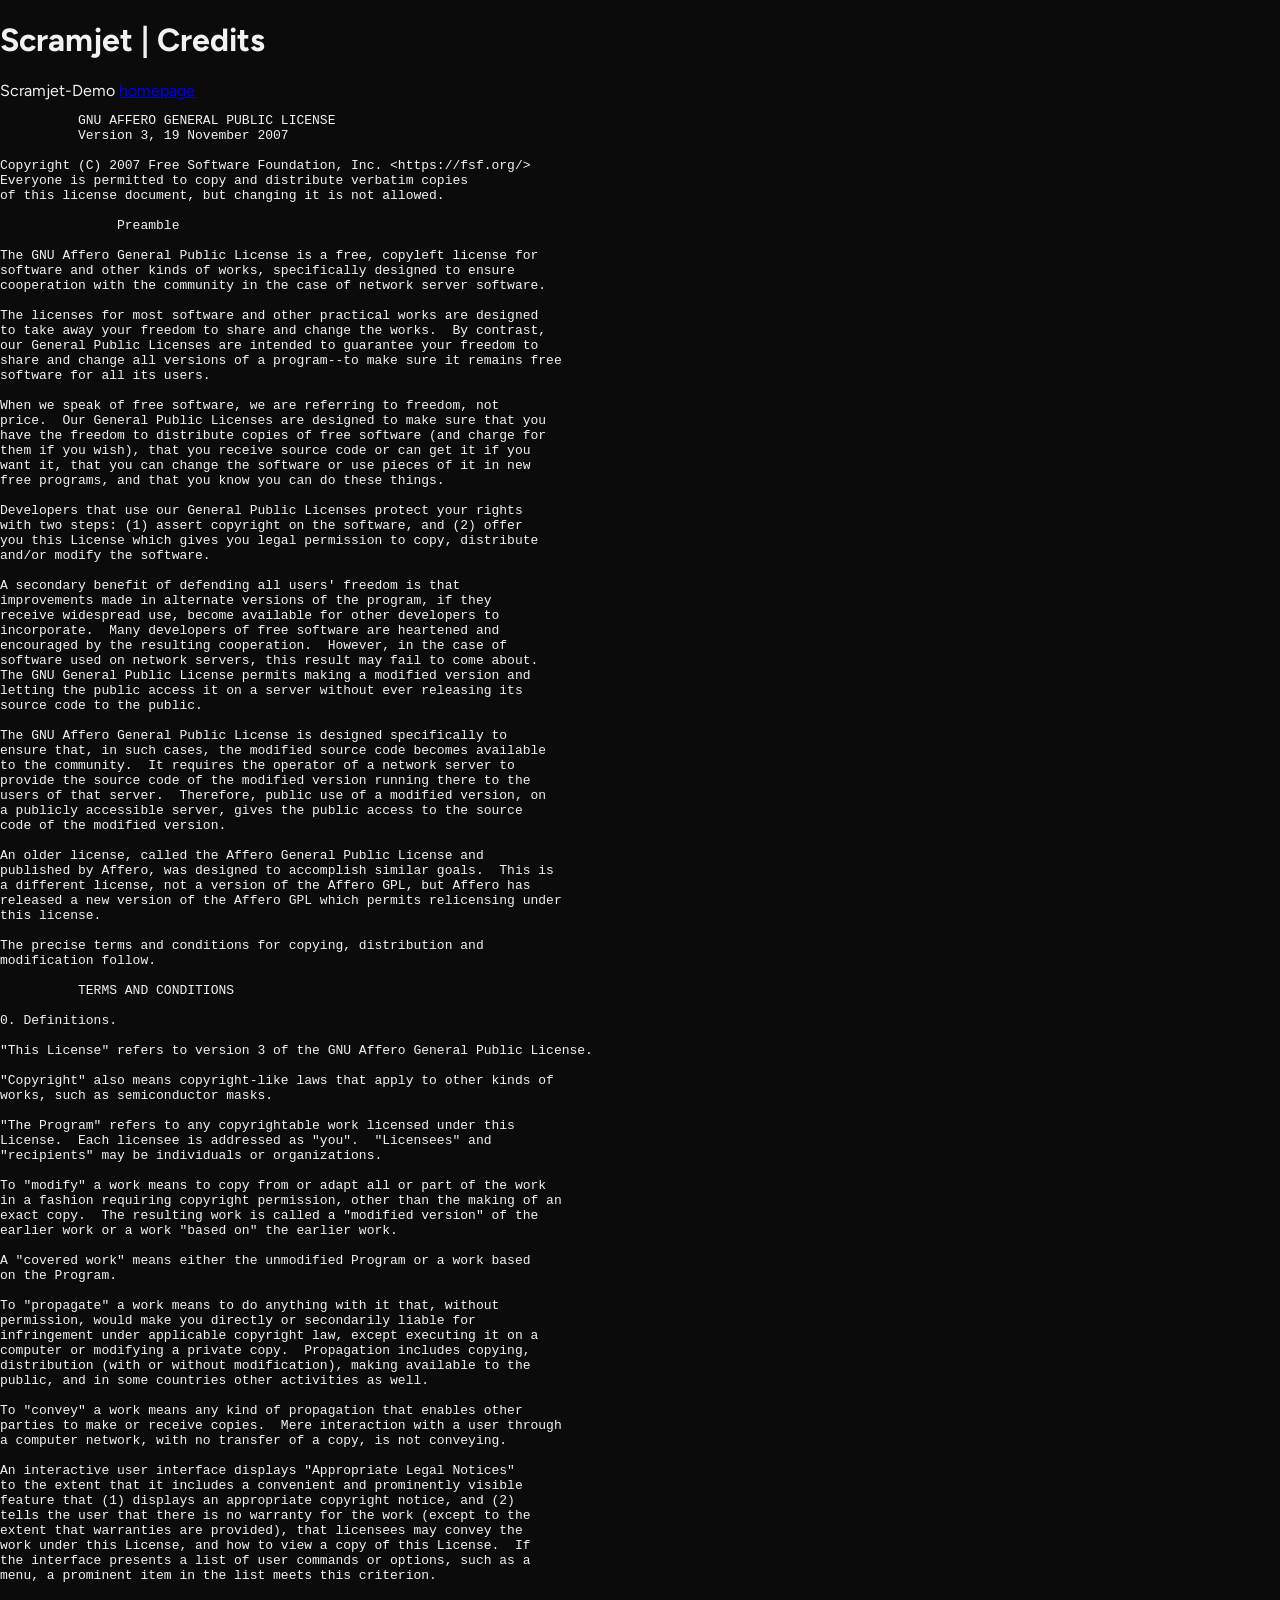
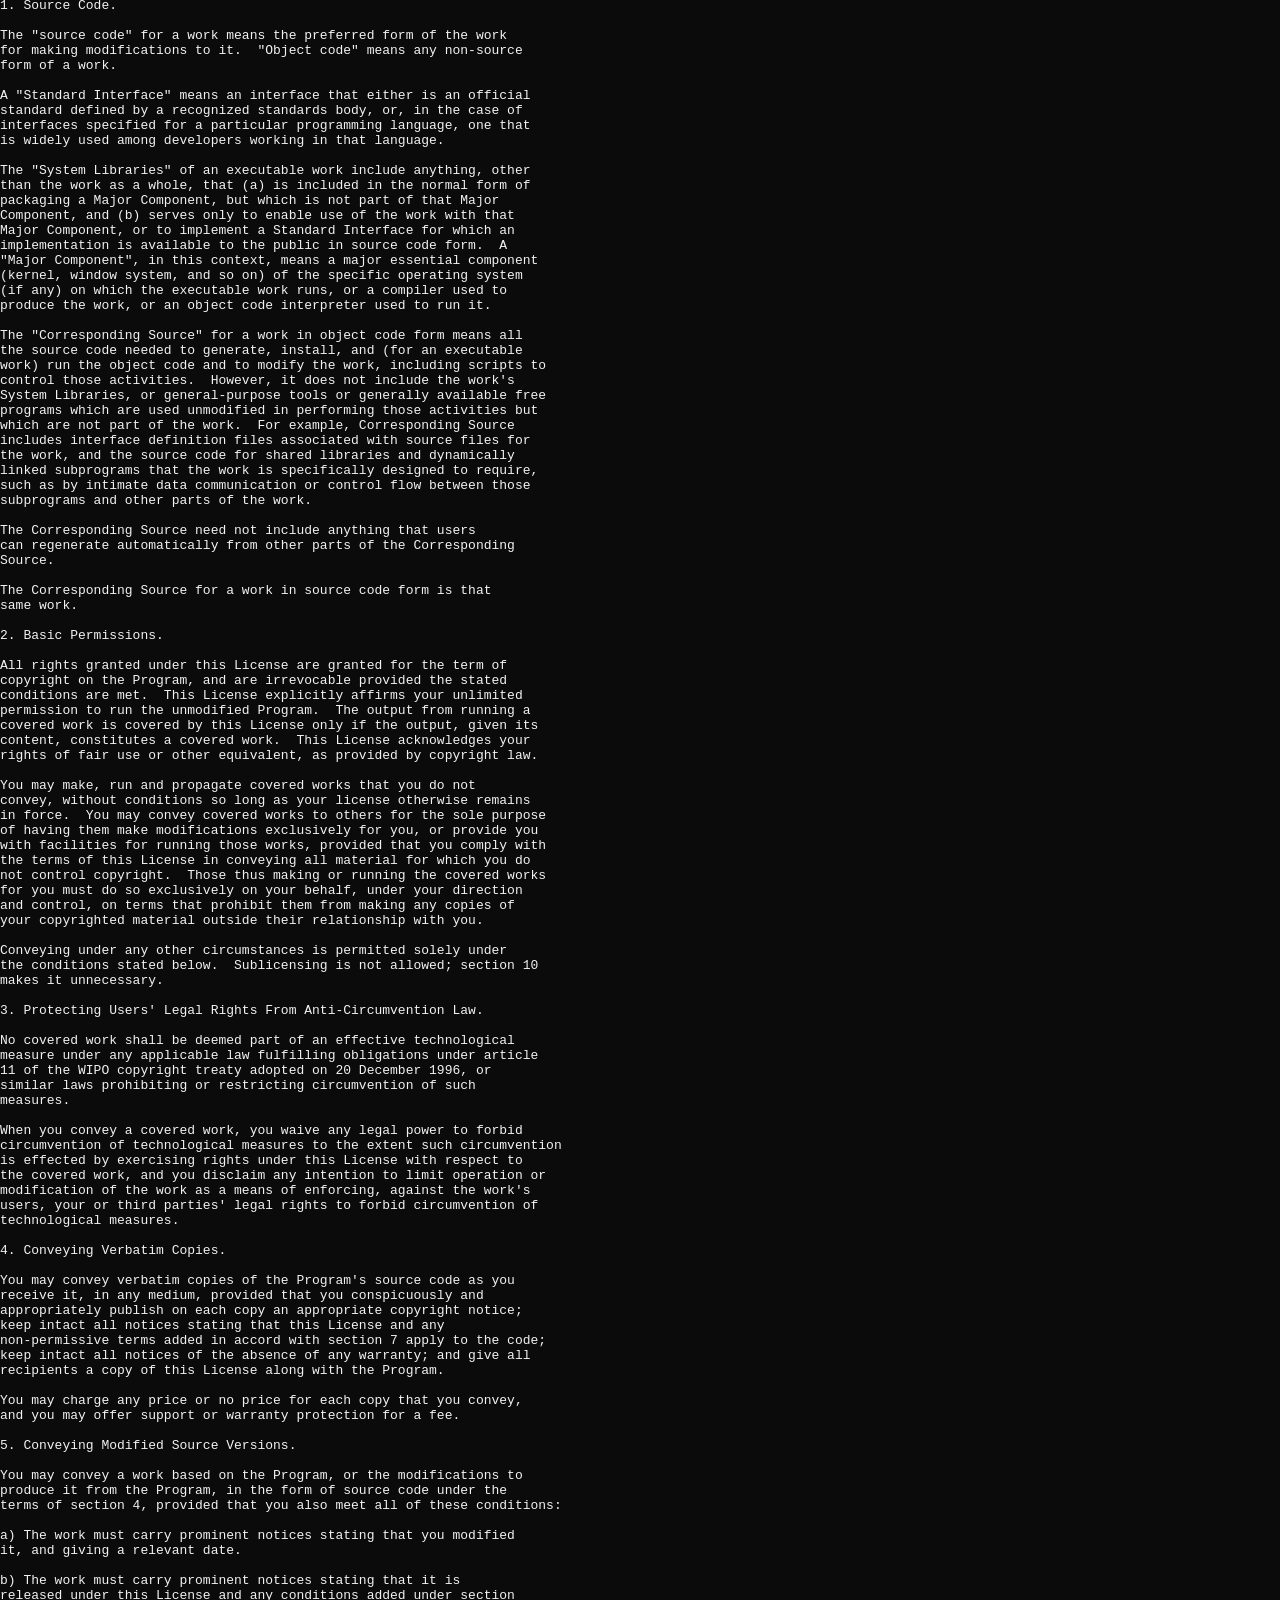
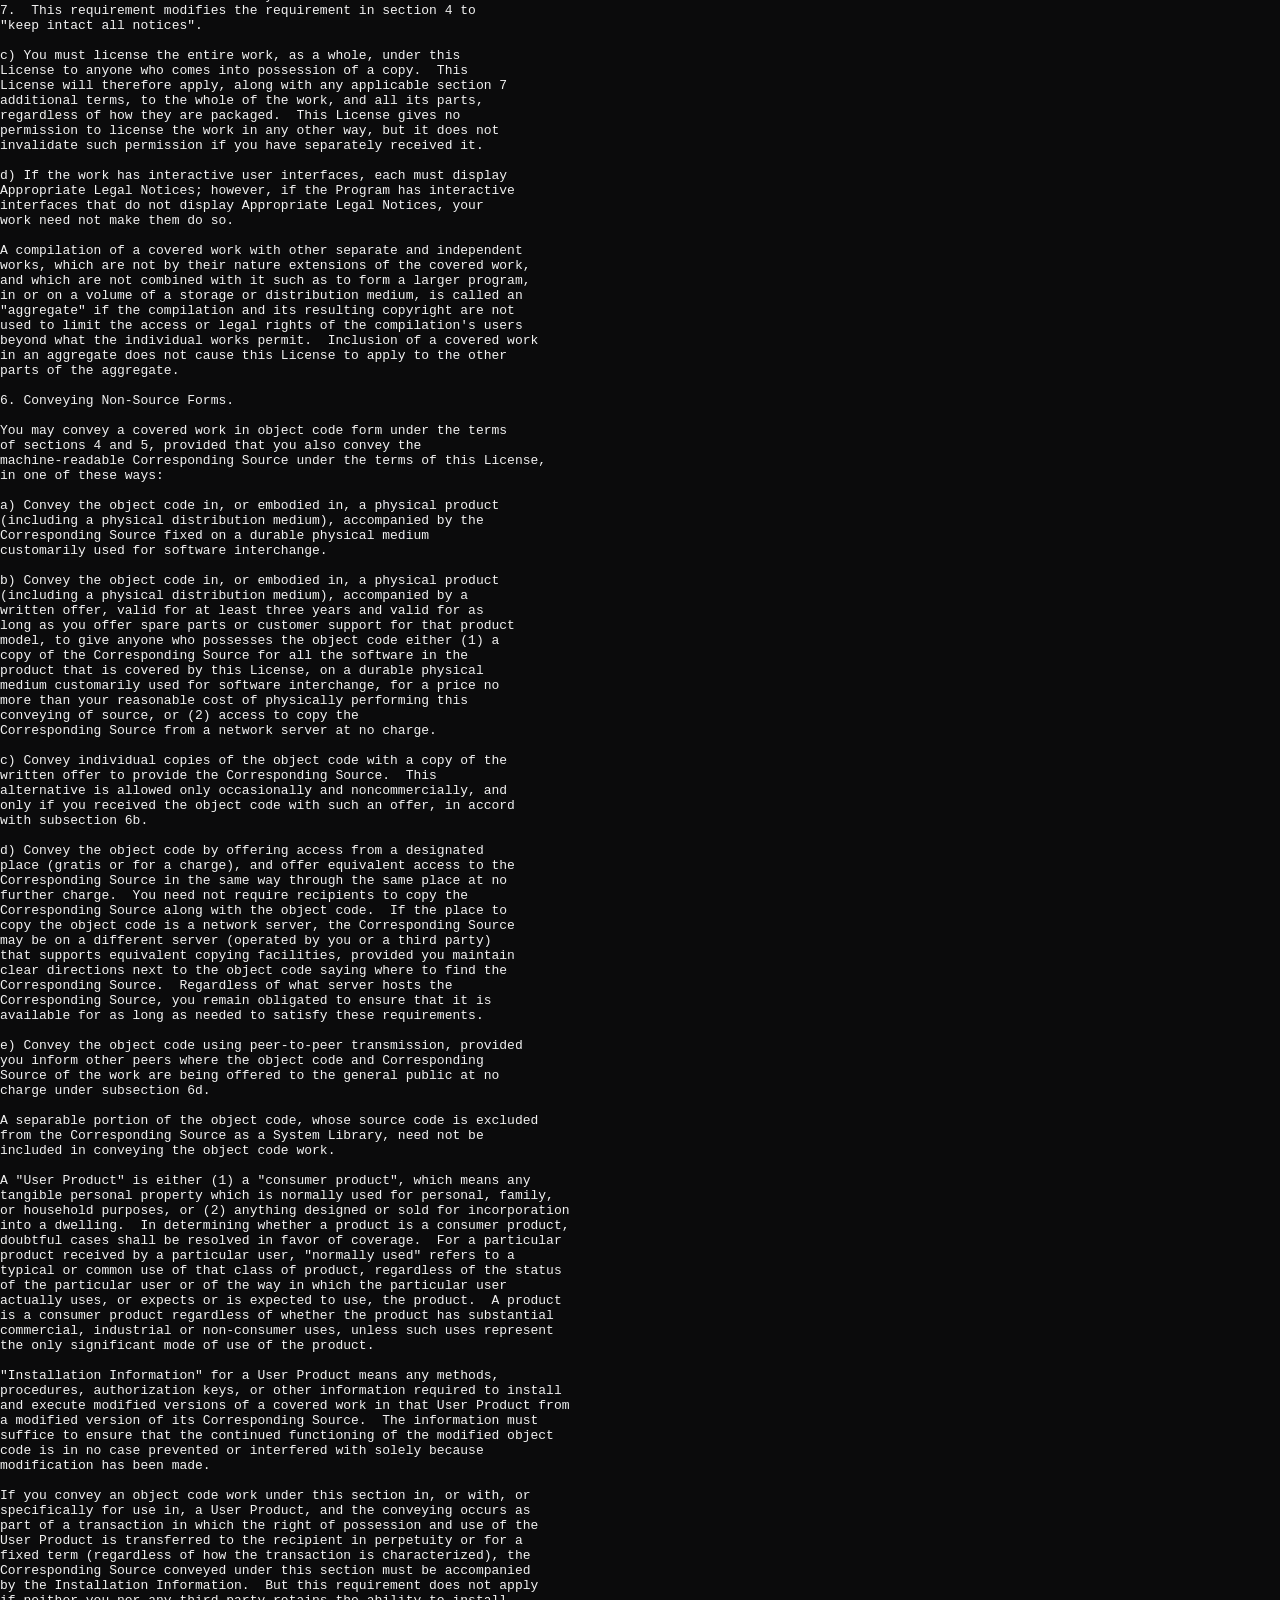
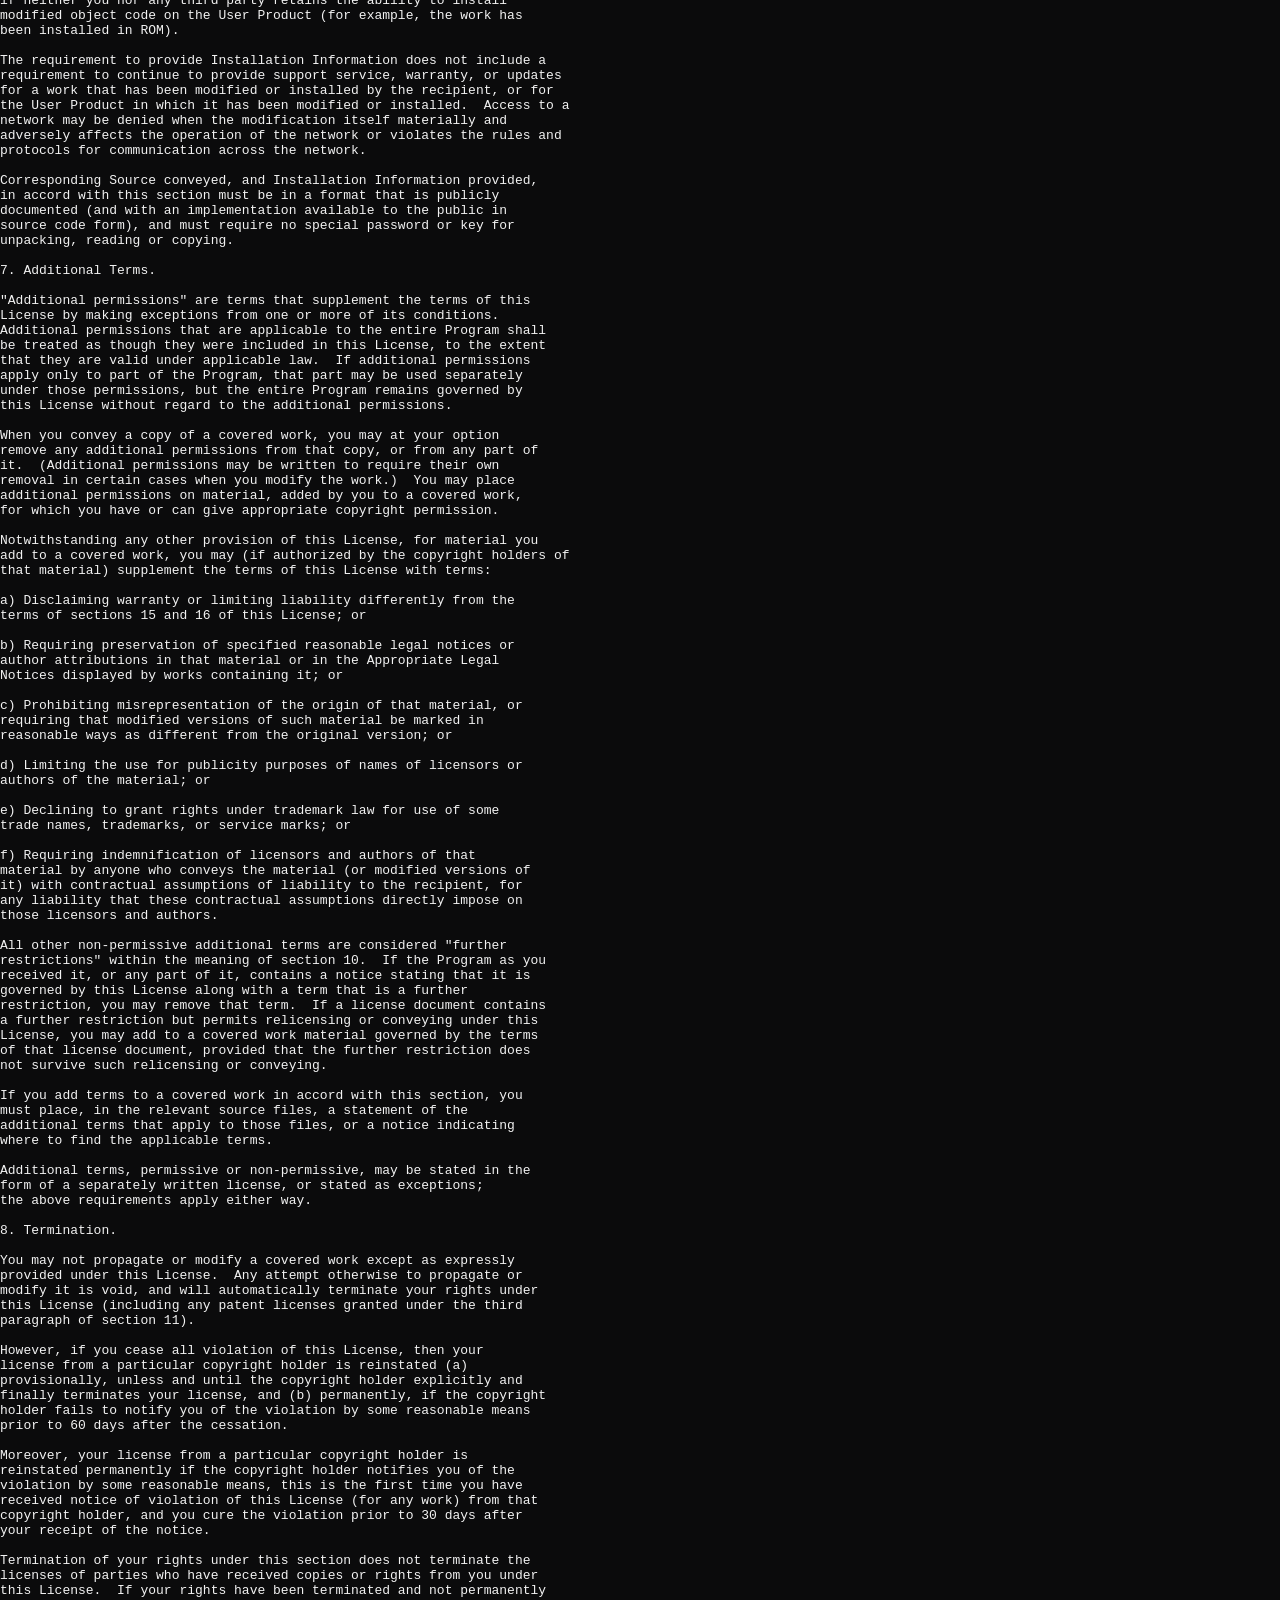
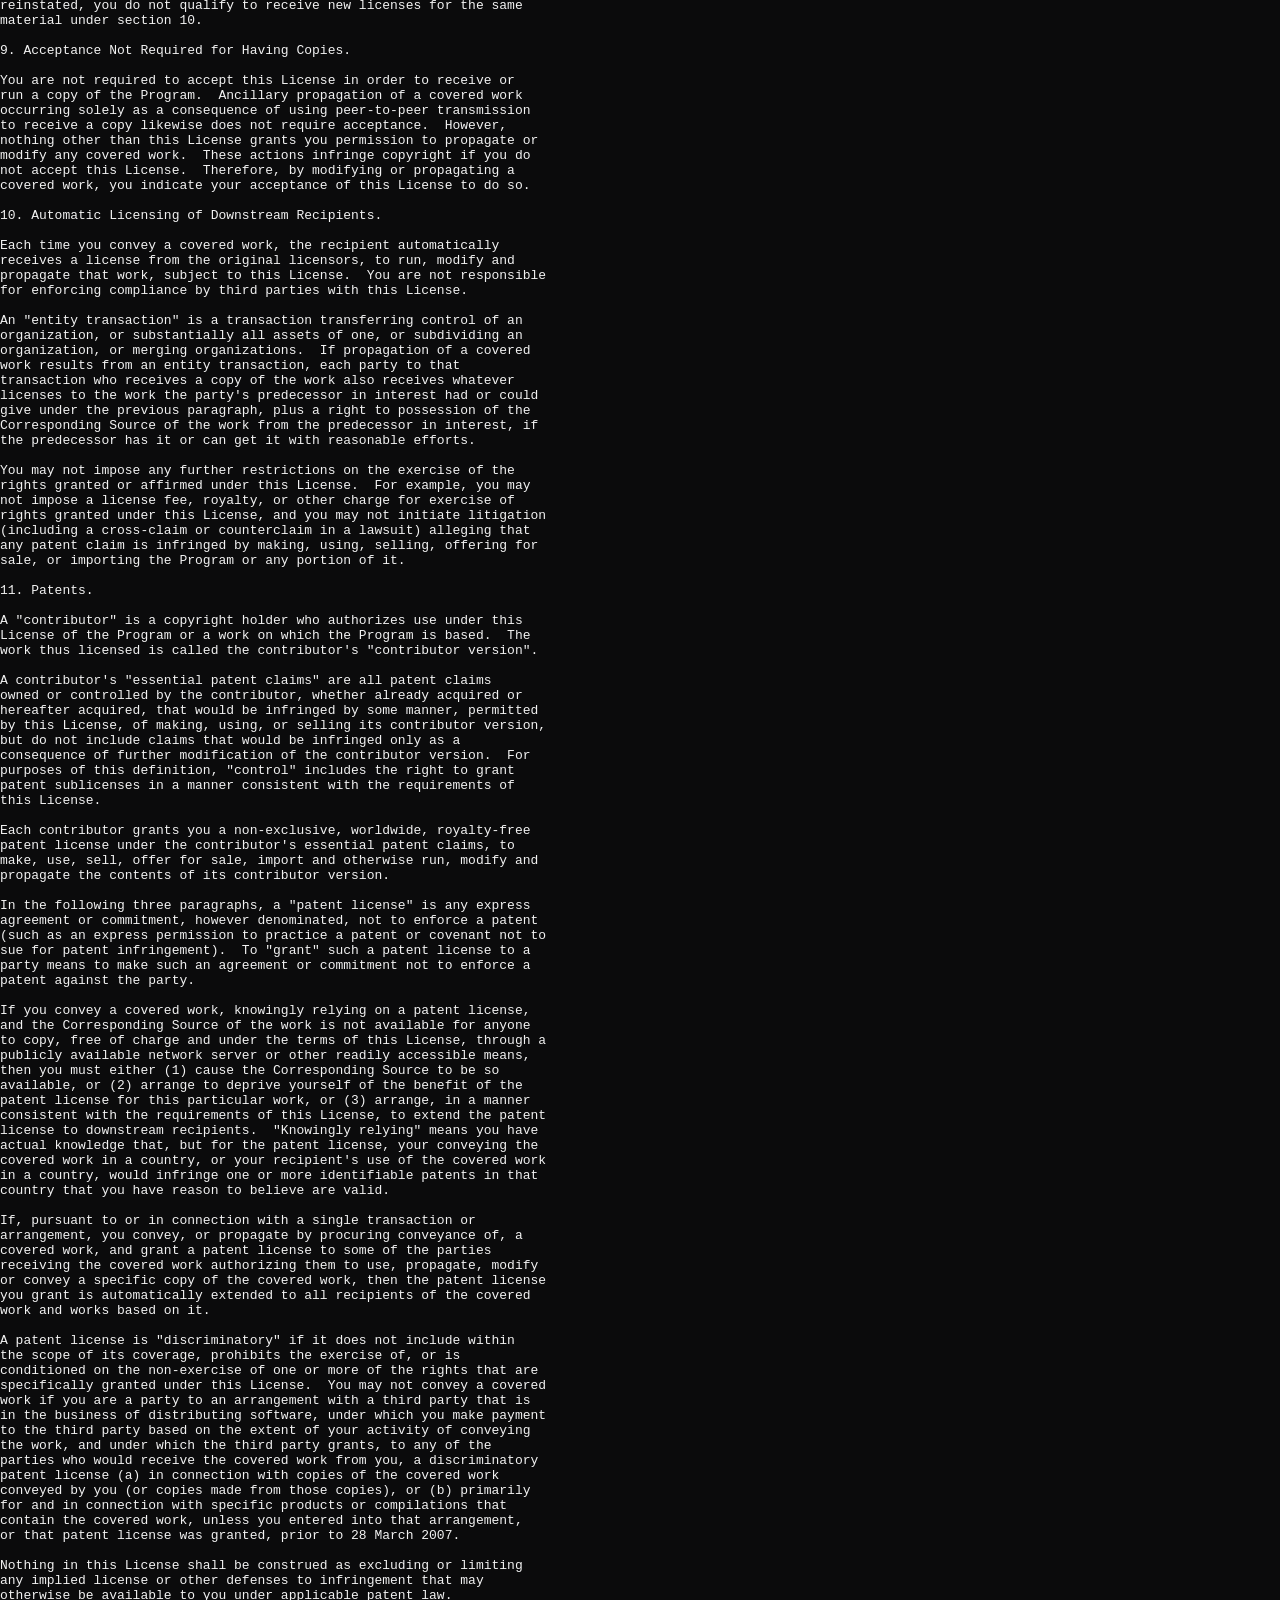
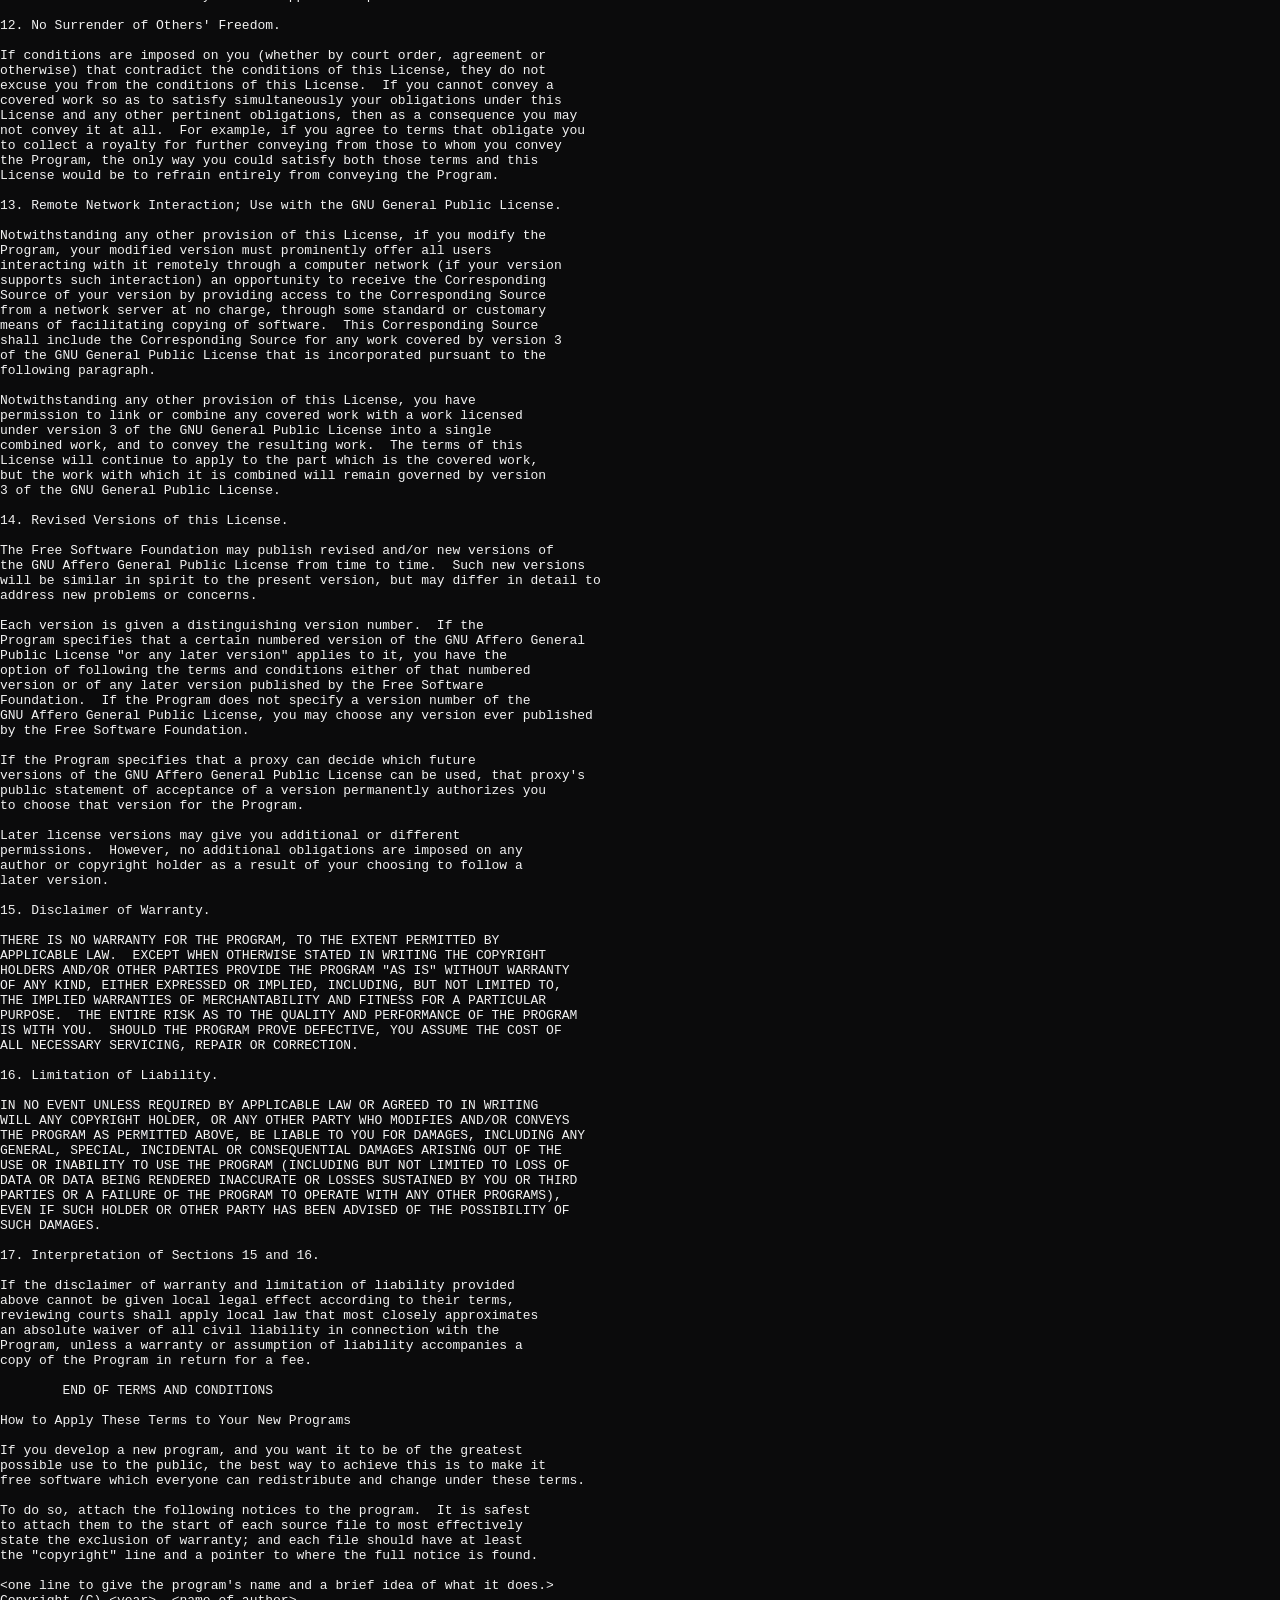
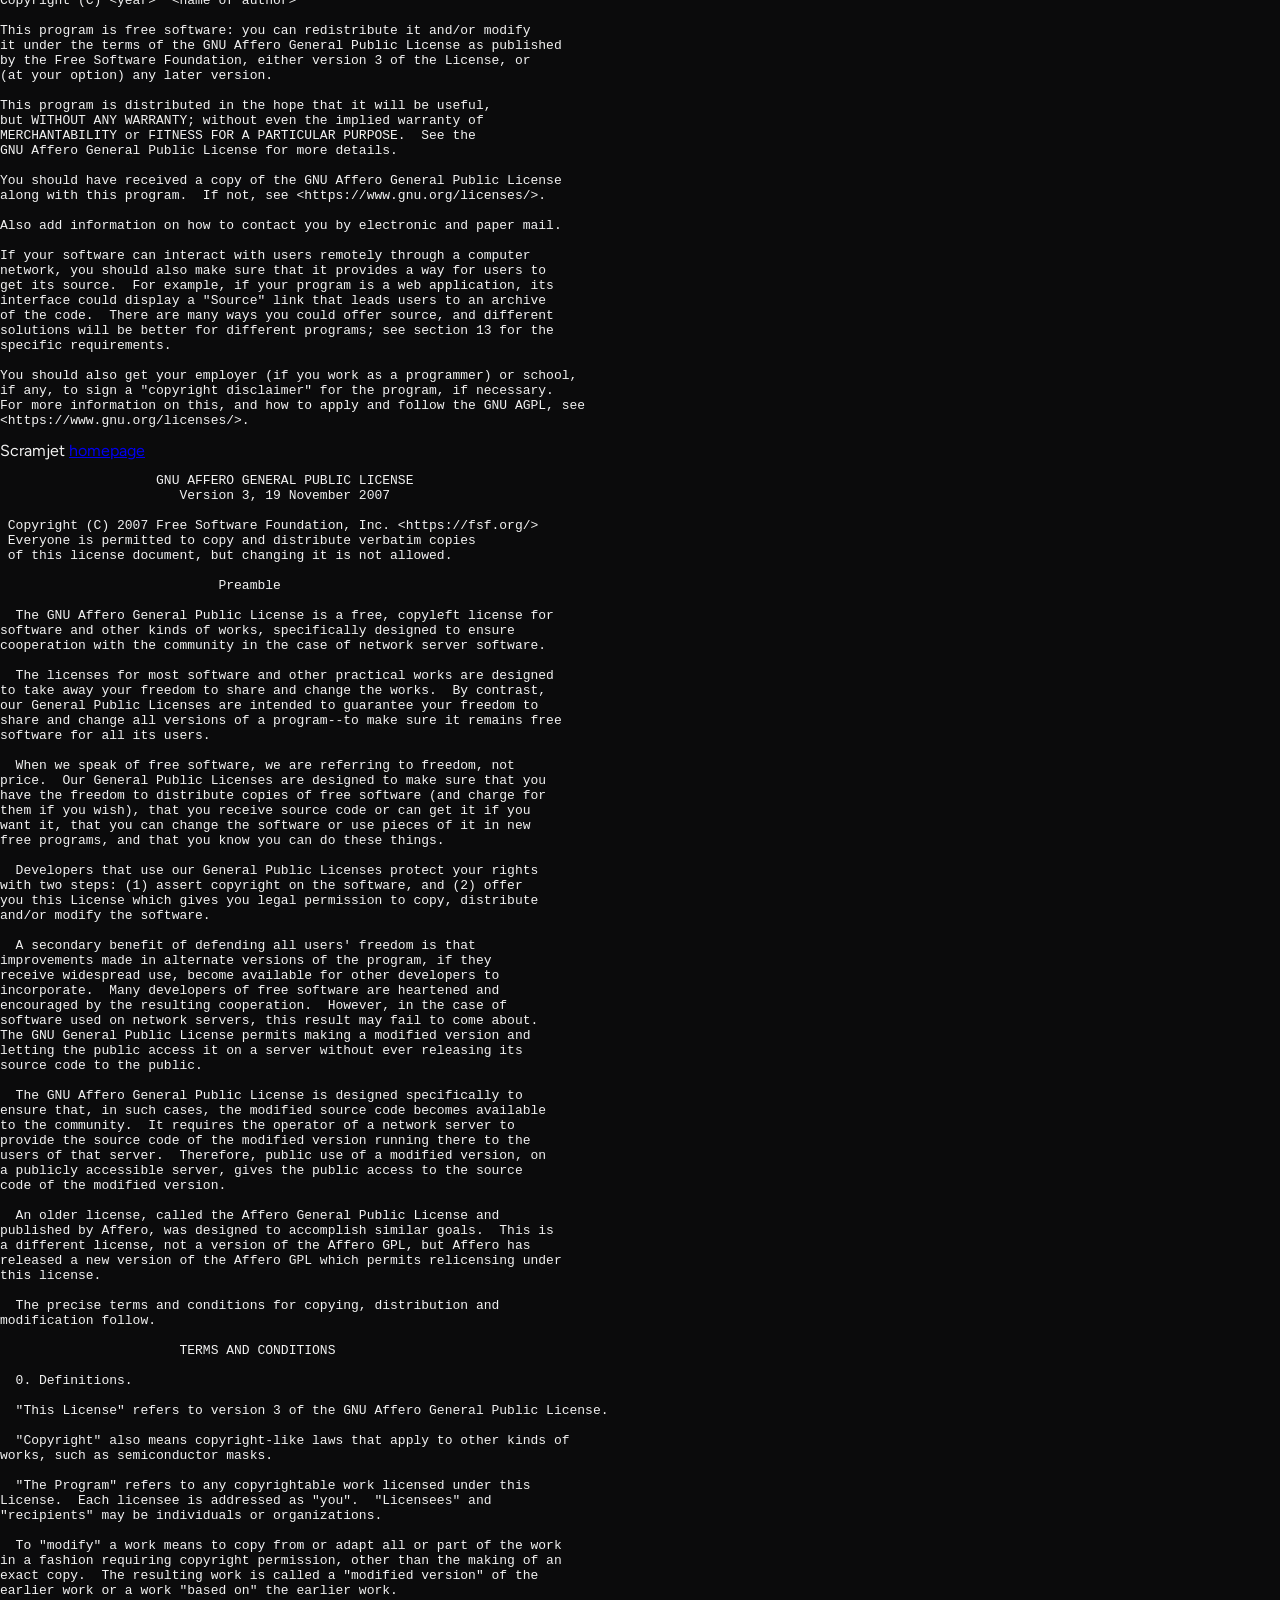
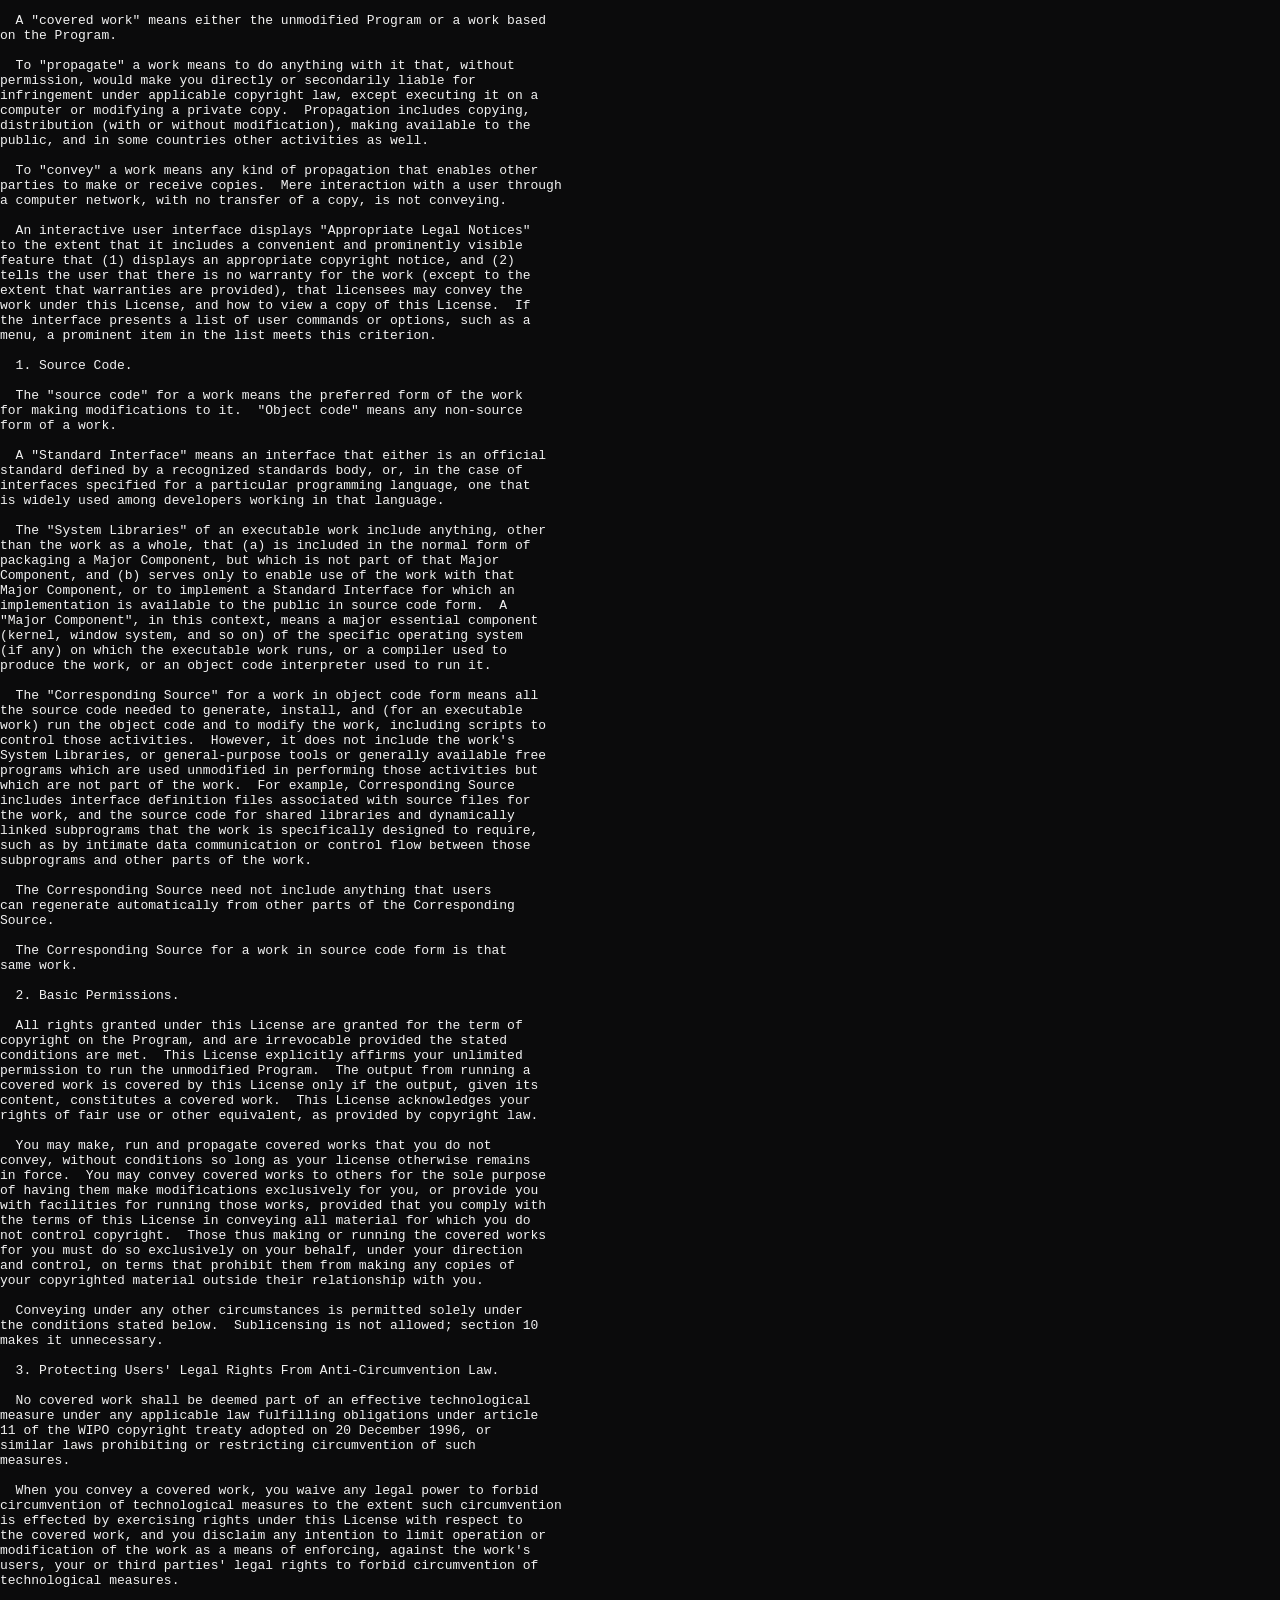
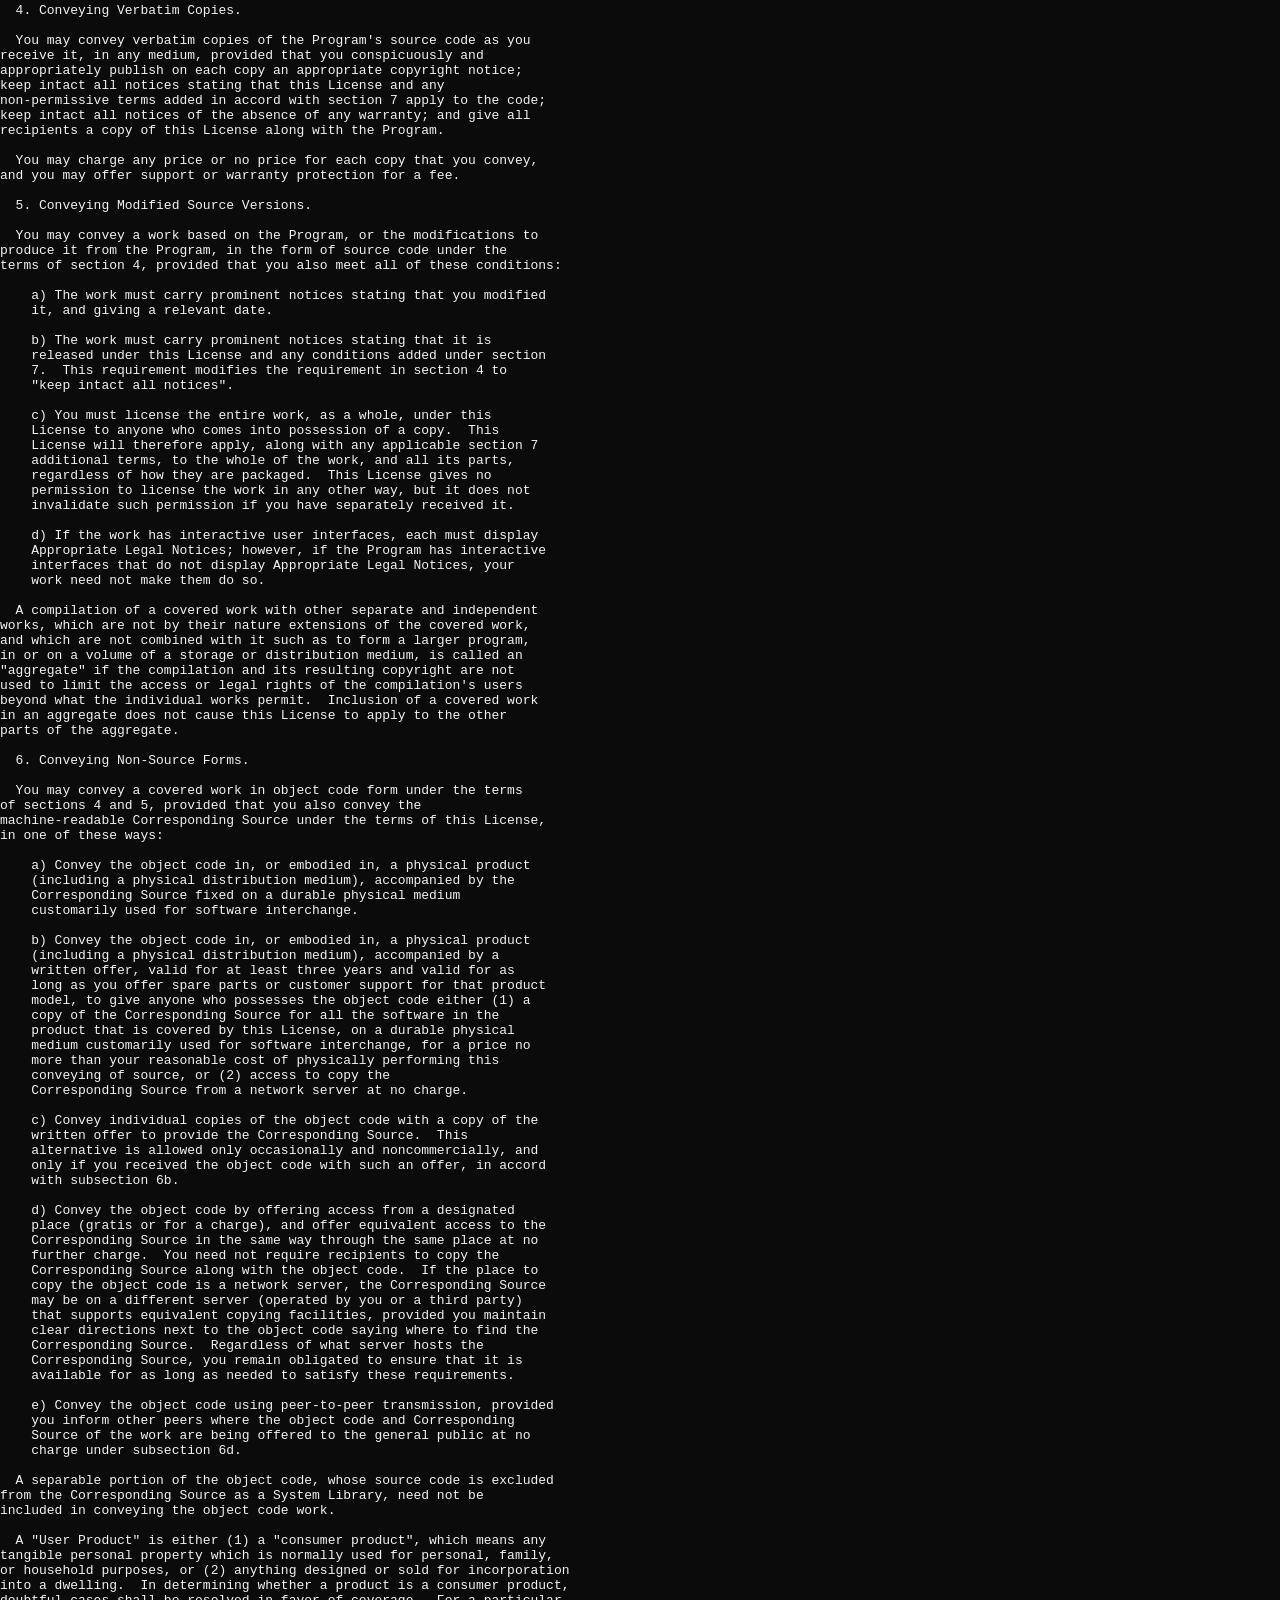
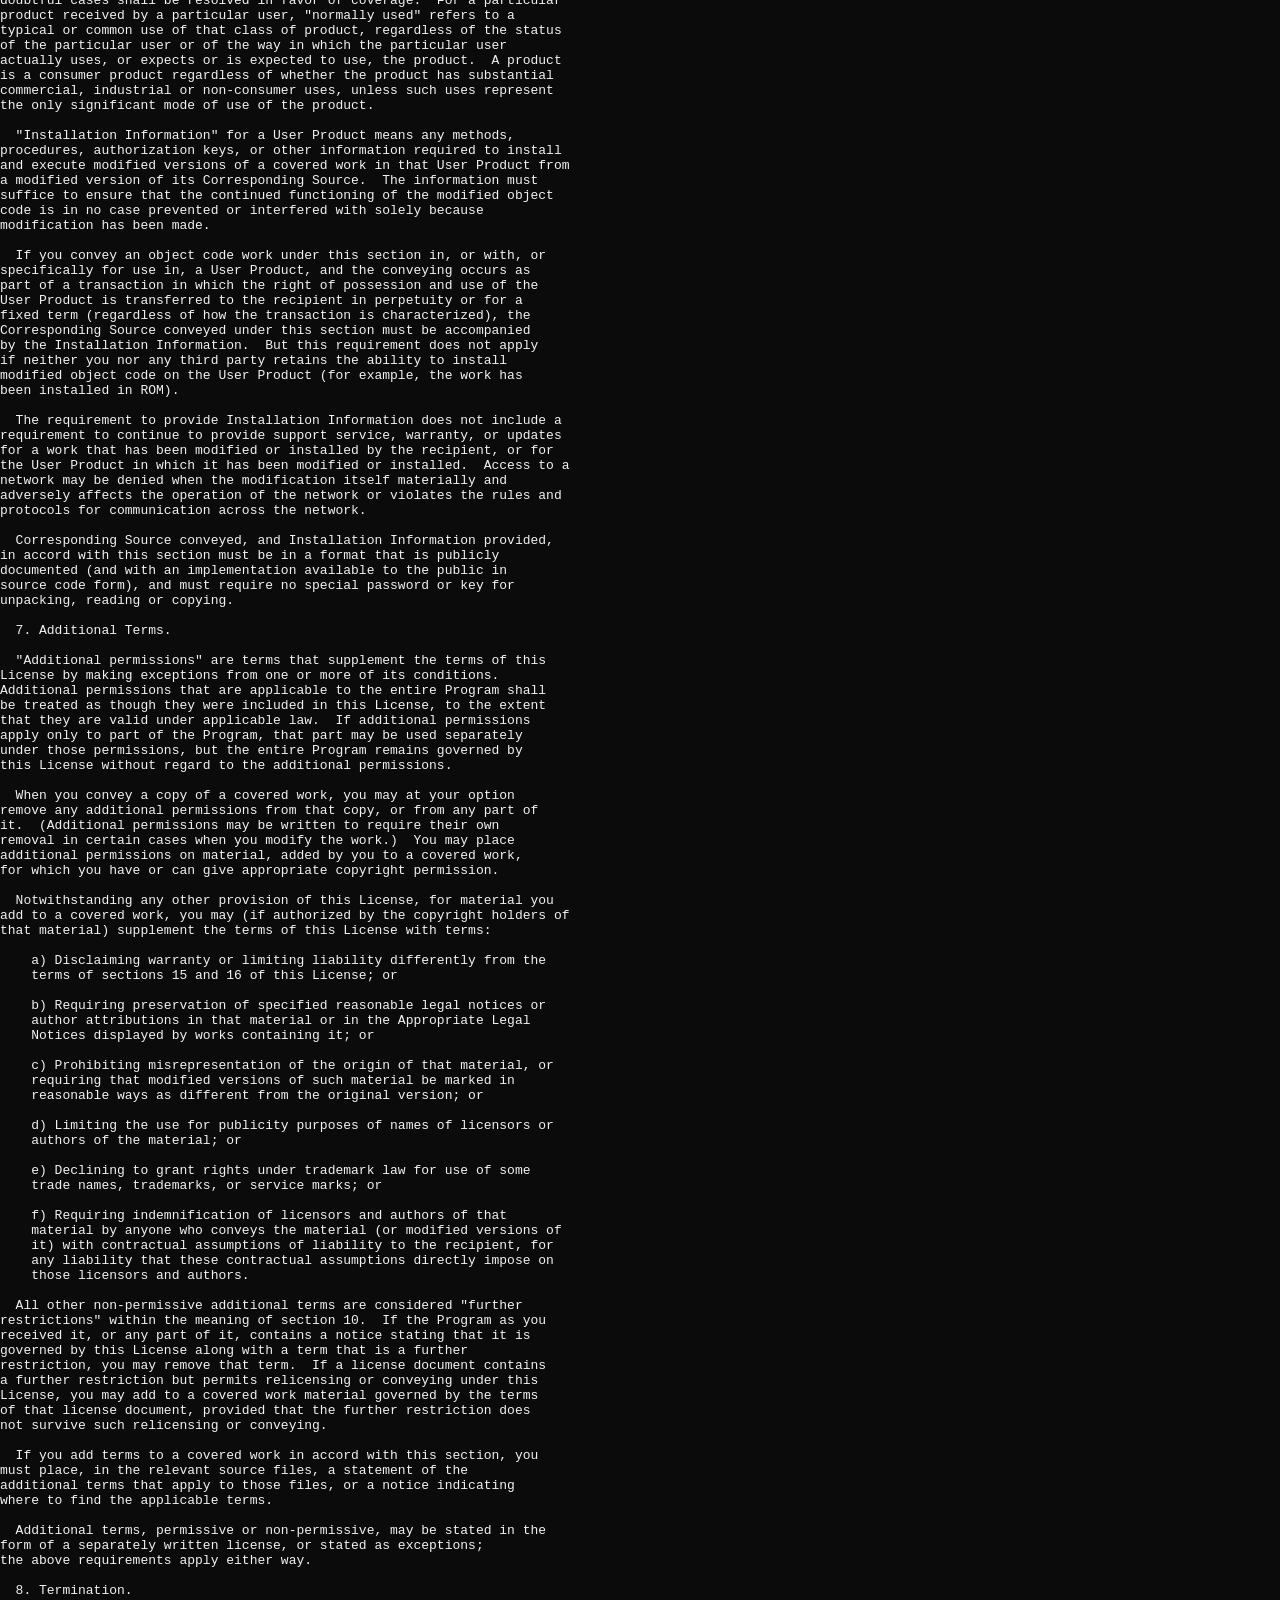
<file: credits.html>
<!doctype html>
<html>
	<head>
		<meta charset="utf-8" />
		<meta
			name="viewport"
			content="width=device-width, initial-scale=1.0, shrink-to-fit=no"
		/>
		<title>Scramjet | Licenses</title>
		<link rel="icon" type="image/png" href="assets/logo.png">
		<link rel="stylesheet" href="css/styles.css" />
	</head>

	<body>
		<div class="logo-wrapper left-margin">
			<h1>Scramjet | Credits</h1>
		</div>
		<div class="desc left-margin">
			<div class="credit">
				<span>Scramjet-Demo</span>
				<input type="checkbox" hidden id="0" />
				<label for="0"></label>
				<a href="https://github.com/MercuryWorkshop/Scramjet-Demo">homepage</a>
				<pre>
          GNU AFFERO GENERAL PUBLIC LICENSE
          Version 3, 19 November 2007

Copyright (C) 2007 Free Software Foundation, Inc. &lt;https://fsf.org/&gt;
Everyone is permitted to copy and distribute verbatim copies
of this license document, but changing it is not allowed.

               Preamble

The GNU Affero General Public License is a free, copyleft license for
software and other kinds of works, specifically designed to ensure
cooperation with the community in the case of network server software.

The licenses for most software and other practical works are designed
to take away your freedom to share and change the works.  By contrast,
our General Public Licenses are intended to guarantee your freedom to
share and change all versions of a program--to make sure it remains free
software for all its users.

When we speak of free software, we are referring to freedom, not
price.  Our General Public Licenses are designed to make sure that you
have the freedom to distribute copies of free software (and charge for
them if you wish), that you receive source code or can get it if you
want it, that you can change the software or use pieces of it in new
free programs, and that you know you can do these things.

Developers that use our General Public Licenses protect your rights
with two steps: (1) assert copyright on the software, and (2) offer
you this License which gives you legal permission to copy, distribute
and/or modify the software.

A secondary benefit of defending all users' freedom is that
improvements made in alternate versions of the program, if they
receive widespread use, become available for other developers to
incorporate.  Many developers of free software are heartened and
encouraged by the resulting cooperation.  However, in the case of
software used on network servers, this result may fail to come about.
The GNU General Public License permits making a modified version and
letting the public access it on a server without ever releasing its
source code to the public.

The GNU Affero General Public License is designed specifically to
ensure that, in such cases, the modified source code becomes available
to the community.  It requires the operator of a network server to
provide the source code of the modified version running there to the
users of that server.  Therefore, public use of a modified version, on
a publicly accessible server, gives the public access to the source
code of the modified version.

An older license, called the Affero General Public License and
published by Affero, was designed to accomplish similar goals.  This is
a different license, not a version of the Affero GPL, but Affero has
released a new version of the Affero GPL which permits relicensing under
this license.

The precise terms and conditions for copying, distribution and
modification follow.

          TERMS AND CONDITIONS

0. Definitions.

"This License" refers to version 3 of the GNU Affero General Public License.

"Copyright" also means copyright-like laws that apply to other kinds of
works, such as semiconductor masks.

"The Program" refers to any copyrightable work licensed under this
License.  Each licensee is addressed as "you".  "Licensees" and
"recipients" may be individuals or organizations.

To "modify" a work means to copy from or adapt all or part of the work
in a fashion requiring copyright permission, other than the making of an
exact copy.  The resulting work is called a "modified version" of the
earlier work or a work "based on" the earlier work.

A "covered work" means either the unmodified Program or a work based
on the Program.

To "propagate" a work means to do anything with it that, without
permission, would make you directly or secondarily liable for
infringement under applicable copyright law, except executing it on a
computer or modifying a private copy.  Propagation includes copying,
distribution (with or without modification), making available to the
public, and in some countries other activities as well.

To "convey" a work means any kind of propagation that enables other
parties to make or receive copies.  Mere interaction with a user through
a computer network, with no transfer of a copy, is not conveying.

An interactive user interface displays "Appropriate Legal Notices"
to the extent that it includes a convenient and prominently visible
feature that (1) displays an appropriate copyright notice, and (2)
tells the user that there is no warranty for the work (except to the
extent that warranties are provided), that licensees may convey the
work under this License, and how to view a copy of this License.  If
the interface presents a list of user commands or options, such as a
menu, a prominent item in the list meets this criterion.

1. Source Code.

The "source code" for a work means the preferred form of the work
for making modifications to it.  "Object code" means any non-source
form of a work.

A "Standard Interface" means an interface that either is an official
standard defined by a recognized standards body, or, in the case of
interfaces specified for a particular programming language, one that
is widely used among developers working in that language.

The "System Libraries" of an executable work include anything, other
than the work as a whole, that (a) is included in the normal form of
packaging a Major Component, but which is not part of that Major
Component, and (b) serves only to enable use of the work with that
Major Component, or to implement a Standard Interface for which an
implementation is available to the public in source code form.  A
"Major Component", in this context, means a major essential component
(kernel, window system, and so on) of the specific operating system
(if any) on which the executable work runs, or a compiler used to
produce the work, or an object code interpreter used to run it.

The "Corresponding Source" for a work in object code form means all
the source code needed to generate, install, and (for an executable
work) run the object code and to modify the work, including scripts to
control those activities.  However, it does not include the work's
System Libraries, or general-purpose tools or generally available free
programs which are used unmodified in performing those activities but
which are not part of the work.  For example, Corresponding Source
includes interface definition files associated with source files for
the work, and the source code for shared libraries and dynamically
linked subprograms that the work is specifically designed to require,
such as by intimate data communication or control flow between those
subprograms and other parts of the work.

The Corresponding Source need not include anything that users
can regenerate automatically from other parts of the Corresponding
Source.

The Corresponding Source for a work in source code form is that
same work.

2. Basic Permissions.

All rights granted under this License are granted for the term of
copyright on the Program, and are irrevocable provided the stated
conditions are met.  This License explicitly affirms your unlimited
permission to run the unmodified Program.  The output from running a
covered work is covered by this License only if the output, given its
content, constitutes a covered work.  This License acknowledges your
rights of fair use or other equivalent, as provided by copyright law.

You may make, run and propagate covered works that you do not
convey, without conditions so long as your license otherwise remains
in force.  You may convey covered works to others for the sole purpose
of having them make modifications exclusively for you, or provide you
with facilities for running those works, provided that you comply with
the terms of this License in conveying all material for which you do
not control copyright.  Those thus making or running the covered works
for you must do so exclusively on your behalf, under your direction
and control, on terms that prohibit them from making any copies of
your copyrighted material outside their relationship with you.

Conveying under any other circumstances is permitted solely under
the conditions stated below.  Sublicensing is not allowed; section 10
makes it unnecessary.

3. Protecting Users' Legal Rights From Anti-Circumvention Law.

No covered work shall be deemed part of an effective technological
measure under any applicable law fulfilling obligations under article
11 of the WIPO copyright treaty adopted on 20 December 1996, or
similar laws prohibiting or restricting circumvention of such
measures.

When you convey a covered work, you waive any legal power to forbid
circumvention of technological measures to the extent such circumvention
is effected by exercising rights under this License with respect to
the covered work, and you disclaim any intention to limit operation or
modification of the work as a means of enforcing, against the work's
users, your or third parties' legal rights to forbid circumvention of
technological measures.

4. Conveying Verbatim Copies.

You may convey verbatim copies of the Program's source code as you
receive it, in any medium, provided that you conspicuously and
appropriately publish on each copy an appropriate copyright notice;
keep intact all notices stating that this License and any
non-permissive terms added in accord with section 7 apply to the code;
keep intact all notices of the absence of any warranty; and give all
recipients a copy of this License along with the Program.

You may charge any price or no price for each copy that you convey,
and you may offer support or warranty protection for a fee.

5. Conveying Modified Source Versions.

You may convey a work based on the Program, or the modifications to
produce it from the Program, in the form of source code under the
terms of section 4, provided that you also meet all of these conditions:

a) The work must carry prominent notices stating that you modified
it, and giving a relevant date.

b) The work must carry prominent notices stating that it is
released under this License and any conditions added under section
7.  This requirement modifies the requirement in section 4 to
"keep intact all notices".

c) You must license the entire work, as a whole, under this
License to anyone who comes into possession of a copy.  This
License will therefore apply, along with any applicable section 7
additional terms, to the whole of the work, and all its parts,
regardless of how they are packaged.  This License gives no
permission to license the work in any other way, but it does not
invalidate such permission if you have separately received it.

d) If the work has interactive user interfaces, each must display
Appropriate Legal Notices; however, if the Program has interactive
interfaces that do not display Appropriate Legal Notices, your
work need not make them do so.

A compilation of a covered work with other separate and independent
works, which are not by their nature extensions of the covered work,
and which are not combined with it such as to form a larger program,
in or on a volume of a storage or distribution medium, is called an
"aggregate" if the compilation and its resulting copyright are not
used to limit the access or legal rights of the compilation's users
beyond what the individual works permit.  Inclusion of a covered work
in an aggregate does not cause this License to apply to the other
parts of the aggregate.

6. Conveying Non-Source Forms.

You may convey a covered work in object code form under the terms
of sections 4 and 5, provided that you also convey the
machine-readable Corresponding Source under the terms of this License,
in one of these ways:

a) Convey the object code in, or embodied in, a physical product
(including a physical distribution medium), accompanied by the
Corresponding Source fixed on a durable physical medium
customarily used for software interchange.

b) Convey the object code in, or embodied in, a physical product
(including a physical distribution medium), accompanied by a
written offer, valid for at least three years and valid for as
long as you offer spare parts or customer support for that product
model, to give anyone who possesses the object code either (1) a
copy of the Corresponding Source for all the software in the
product that is covered by this License, on a durable physical
medium customarily used for software interchange, for a price no
more than your reasonable cost of physically performing this
conveying of source, or (2) access to copy the
Corresponding Source from a network server at no charge.

c) Convey individual copies of the object code with a copy of the
written offer to provide the Corresponding Source.  This
alternative is allowed only occasionally and noncommercially, and
only if you received the object code with such an offer, in accord
with subsection 6b.

d) Convey the object code by offering access from a designated
place (gratis or for a charge), and offer equivalent access to the
Corresponding Source in the same way through the same place at no
further charge.  You need not require recipients to copy the
Corresponding Source along with the object code.  If the place to
copy the object code is a network server, the Corresponding Source
may be on a different server (operated by you or a third party)
that supports equivalent copying facilities, provided you maintain
clear directions next to the object code saying where to find the
Corresponding Source.  Regardless of what server hosts the
Corresponding Source, you remain obligated to ensure that it is
available for as long as needed to satisfy these requirements.

e) Convey the object code using peer-to-peer transmission, provided
you inform other peers where the object code and Corresponding
Source of the work are being offered to the general public at no
charge under subsection 6d.

A separable portion of the object code, whose source code is excluded
from the Corresponding Source as a System Library, need not be
included in conveying the object code work.

A "User Product" is either (1) a "consumer product", which means any
tangible personal property which is normally used for personal, family,
or household purposes, or (2) anything designed or sold for incorporation
into a dwelling.  In determining whether a product is a consumer product,
doubtful cases shall be resolved in favor of coverage.  For a particular
product received by a particular user, "normally used" refers to a
typical or common use of that class of product, regardless of the status
of the particular user or of the way in which the particular user
actually uses, or expects or is expected to use, the product.  A product
is a consumer product regardless of whether the product has substantial
commercial, industrial or non-consumer uses, unless such uses represent
the only significant mode of use of the product.

"Installation Information" for a User Product means any methods,
procedures, authorization keys, or other information required to install
and execute modified versions of a covered work in that User Product from
a modified version of its Corresponding Source.  The information must
suffice to ensure that the continued functioning of the modified object
code is in no case prevented or interfered with solely because
modification has been made.

If you convey an object code work under this section in, or with, or
specifically for use in, a User Product, and the conveying occurs as
part of a transaction in which the right of possession and use of the
User Product is transferred to the recipient in perpetuity or for a
fixed term (regardless of how the transaction is characterized), the
Corresponding Source conveyed under this section must be accompanied
by the Installation Information.  But this requirement does not apply
if neither you nor any third party retains the ability to install
modified object code on the User Product (for example, the work has
been installed in ROM).

The requirement to provide Installation Information does not include a
requirement to continue to provide support service, warranty, or updates
for a work that has been modified or installed by the recipient, or for
the User Product in which it has been modified or installed.  Access to a
network may be denied when the modification itself materially and
adversely affects the operation of the network or violates the rules and
protocols for communication across the network.

Corresponding Source conveyed, and Installation Information provided,
in accord with this section must be in a format that is publicly
documented (and with an implementation available to the public in
source code form), and must require no special password or key for
unpacking, reading or copying.

7. Additional Terms.

"Additional permissions" are terms that supplement the terms of this
License by making exceptions from one or more of its conditions.
Additional permissions that are applicable to the entire Program shall
be treated as though they were included in this License, to the extent
that they are valid under applicable law.  If additional permissions
apply only to part of the Program, that part may be used separately
under those permissions, but the entire Program remains governed by
this License without regard to the additional permissions.

When you convey a copy of a covered work, you may at your option
remove any additional permissions from that copy, or from any part of
it.  (Additional permissions may be written to require their own
removal in certain cases when you modify the work.)  You may place
additional permissions on material, added by you to a covered work,
for which you have or can give appropriate copyright permission.

Notwithstanding any other provision of this License, for material you
add to a covered work, you may (if authorized by the copyright holders of
that material) supplement the terms of this License with terms:

a) Disclaiming warranty or limiting liability differently from the
terms of sections 15 and 16 of this License; or

b) Requiring preservation of specified reasonable legal notices or
author attributions in that material or in the Appropriate Legal
Notices displayed by works containing it; or

c) Prohibiting misrepresentation of the origin of that material, or
requiring that modified versions of such material be marked in
reasonable ways as different from the original version; or

d) Limiting the use for publicity purposes of names of licensors or
authors of the material; or

e) Declining to grant rights under trademark law for use of some
trade names, trademarks, or service marks; or

f) Requiring indemnification of licensors and authors of that
material by anyone who conveys the material (or modified versions of
it) with contractual assumptions of liability to the recipient, for
any liability that these contractual assumptions directly impose on
those licensors and authors.

All other non-permissive additional terms are considered "further
restrictions" within the meaning of section 10.  If the Program as you
received it, or any part of it, contains a notice stating that it is
governed by this License along with a term that is a further
restriction, you may remove that term.  If a license document contains
a further restriction but permits relicensing or conveying under this
License, you may add to a covered work material governed by the terms
of that license document, provided that the further restriction does
not survive such relicensing or conveying.

If you add terms to a covered work in accord with this section, you
must place, in the relevant source files, a statement of the
additional terms that apply to those files, or a notice indicating
where to find the applicable terms.

Additional terms, permissive or non-permissive, may be stated in the
form of a separately written license, or stated as exceptions;
the above requirements apply either way.

8. Termination.

You may not propagate or modify a covered work except as expressly
provided under this License.  Any attempt otherwise to propagate or
modify it is void, and will automatically terminate your rights under
this License (including any patent licenses granted under the third
paragraph of section 11).

However, if you cease all violation of this License, then your
license from a particular copyright holder is reinstated (a)
provisionally, unless and until the copyright holder explicitly and
finally terminates your license, and (b) permanently, if the copyright
holder fails to notify you of the violation by some reasonable means
prior to 60 days after the cessation.

Moreover, your license from a particular copyright holder is
reinstated permanently if the copyright holder notifies you of the
violation by some reasonable means, this is the first time you have
received notice of violation of this License (for any work) from that
copyright holder, and you cure the violation prior to 30 days after
your receipt of the notice.

Termination of your rights under this section does not terminate the
licenses of parties who have received copies or rights from you under
this License.  If your rights have been terminated and not permanently
reinstated, you do not qualify to receive new licenses for the same
material under section 10.

9. Acceptance Not Required for Having Copies.

You are not required to accept this License in order to receive or
run a copy of the Program.  Ancillary propagation of a covered work
occurring solely as a consequence of using peer-to-peer transmission
to receive a copy likewise does not require acceptance.  However,
nothing other than this License grants you permission to propagate or
modify any covered work.  These actions infringe copyright if you do
not accept this License.  Therefore, by modifying or propagating a
covered work, you indicate your acceptance of this License to do so.

10. Automatic Licensing of Downstream Recipients.

Each time you convey a covered work, the recipient automatically
receives a license from the original licensors, to run, modify and
propagate that work, subject to this License.  You are not responsible
for enforcing compliance by third parties with this License.

An "entity transaction" is a transaction transferring control of an
organization, or substantially all assets of one, or subdividing an
organization, or merging organizations.  If propagation of a covered
work results from an entity transaction, each party to that
transaction who receives a copy of the work also receives whatever
licenses to the work the party's predecessor in interest had or could
give under the previous paragraph, plus a right to possession of the
Corresponding Source of the work from the predecessor in interest, if
the predecessor has it or can get it with reasonable efforts.

You may not impose any further restrictions on the exercise of the
rights granted or affirmed under this License.  For example, you may
not impose a license fee, royalty, or other charge for exercise of
rights granted under this License, and you may not initiate litigation
(including a cross-claim or counterclaim in a lawsuit) alleging that
any patent claim is infringed by making, using, selling, offering for
sale, or importing the Program or any portion of it.

11. Patents.

A "contributor" is a copyright holder who authorizes use under this
License of the Program or a work on which the Program is based.  The
work thus licensed is called the contributor's "contributor version".

A contributor's "essential patent claims" are all patent claims
owned or controlled by the contributor, whether already acquired or
hereafter acquired, that would be infringed by some manner, permitted
by this License, of making, using, or selling its contributor version,
but do not include claims that would be infringed only as a
consequence of further modification of the contributor version.  For
purposes of this definition, "control" includes the right to grant
patent sublicenses in a manner consistent with the requirements of
this License.

Each contributor grants you a non-exclusive, worldwide, royalty-free
patent license under the contributor's essential patent claims, to
make, use, sell, offer for sale, import and otherwise run, modify and
propagate the contents of its contributor version.

In the following three paragraphs, a "patent license" is any express
agreement or commitment, however denominated, not to enforce a patent
(such as an express permission to practice a patent or covenant not to
sue for patent infringement).  To "grant" such a patent license to a
party means to make such an agreement or commitment not to enforce a
patent against the party.

If you convey a covered work, knowingly relying on a patent license,
and the Corresponding Source of the work is not available for anyone
to copy, free of charge and under the terms of this License, through a
publicly available network server or other readily accessible means,
then you must either (1) cause the Corresponding Source to be so
available, or (2) arrange to deprive yourself of the benefit of the
patent license for this particular work, or (3) arrange, in a manner
consistent with the requirements of this License, to extend the patent
license to downstream recipients.  "Knowingly relying" means you have
actual knowledge that, but for the patent license, your conveying the
covered work in a country, or your recipient's use of the covered work
in a country, would infringe one or more identifiable patents in that
country that you have reason to believe are valid.

If, pursuant to or in connection with a single transaction or
arrangement, you convey, or propagate by procuring conveyance of, a
covered work, and grant a patent license to some of the parties
receiving the covered work authorizing them to use, propagate, modify
or convey a specific copy of the covered work, then the patent license
you grant is automatically extended to all recipients of the covered
work and works based on it.

A patent license is "discriminatory" if it does not include within
the scope of its coverage, prohibits the exercise of, or is
conditioned on the non-exercise of one or more of the rights that are
specifically granted under this License.  You may not convey a covered
work if you are a party to an arrangement with a third party that is
in the business of distributing software, under which you make payment
to the third party based on the extent of your activity of conveying
the work, and under which the third party grants, to any of the
parties who would receive the covered work from you, a discriminatory
patent license (a) in connection with copies of the covered work
conveyed by you (or copies made from those copies), or (b) primarily
for and in connection with specific products or compilations that
contain the covered work, unless you entered into that arrangement,
or that patent license was granted, prior to 28 March 2007.

Nothing in this License shall be construed as excluding or limiting
any implied license or other defenses to infringement that may
otherwise be available to you under applicable patent law.

12. No Surrender of Others' Freedom.

If conditions are imposed on you (whether by court order, agreement or
otherwise) that contradict the conditions of this License, they do not
excuse you from the conditions of this License.  If you cannot convey a
covered work so as to satisfy simultaneously your obligations under this
License and any other pertinent obligations, then as a consequence you may
not convey it at all.  For example, if you agree to terms that obligate you
to collect a royalty for further conveying from those to whom you convey
the Program, the only way you could satisfy both those terms and this
License would be to refrain entirely from conveying the Program.

13. Remote Network Interaction; Use with the GNU General Public License.

Notwithstanding any other provision of this License, if you modify the
Program, your modified version must prominently offer all users
interacting with it remotely through a computer network (if your version
supports such interaction) an opportunity to receive the Corresponding
Source of your version by providing access to the Corresponding Source
from a network server at no charge, through some standard or customary
means of facilitating copying of software.  This Corresponding Source
shall include the Corresponding Source for any work covered by version 3
of the GNU General Public License that is incorporated pursuant to the
following paragraph.

Notwithstanding any other provision of this License, you have
permission to link or combine any covered work with a work licensed
under version 3 of the GNU General Public License into a single
combined work, and to convey the resulting work.  The terms of this
License will continue to apply to the part which is the covered work,
but the work with which it is combined will remain governed by version
3 of the GNU General Public License.

14. Revised Versions of this License.

The Free Software Foundation may publish revised and/or new versions of
the GNU Affero General Public License from time to time.  Such new versions
will be similar in spirit to the present version, but may differ in detail to
address new problems or concerns.

Each version is given a distinguishing version number.  If the
Program specifies that a certain numbered version of the GNU Affero General
Public License "or any later version" applies to it, you have the
option of following the terms and conditions either of that numbered
version or of any later version published by the Free Software
Foundation.  If the Program does not specify a version number of the
GNU Affero General Public License, you may choose any version ever published
by the Free Software Foundation.

If the Program specifies that a proxy can decide which future
versions of the GNU Affero General Public License can be used, that proxy's
public statement of acceptance of a version permanently authorizes you
to choose that version for the Program.

Later license versions may give you additional or different
permissions.  However, no additional obligations are imposed on any
author or copyright holder as a result of your choosing to follow a
later version.

15. Disclaimer of Warranty.

THERE IS NO WARRANTY FOR THE PROGRAM, TO THE EXTENT PERMITTED BY
APPLICABLE LAW.  EXCEPT WHEN OTHERWISE STATED IN WRITING THE COPYRIGHT
HOLDERS AND/OR OTHER PARTIES PROVIDE THE PROGRAM "AS IS" WITHOUT WARRANTY
OF ANY KIND, EITHER EXPRESSED OR IMPLIED, INCLUDING, BUT NOT LIMITED TO,
THE IMPLIED WARRANTIES OF MERCHANTABILITY AND FITNESS FOR A PARTICULAR
PURPOSE.  THE ENTIRE RISK AS TO THE QUALITY AND PERFORMANCE OF THE PROGRAM
IS WITH YOU.  SHOULD THE PROGRAM PROVE DEFECTIVE, YOU ASSUME THE COST OF
ALL NECESSARY SERVICING, REPAIR OR CORRECTION.

16. Limitation of Liability.

IN NO EVENT UNLESS REQUIRED BY APPLICABLE LAW OR AGREED TO IN WRITING
WILL ANY COPYRIGHT HOLDER, OR ANY OTHER PARTY WHO MODIFIES AND/OR CONVEYS
THE PROGRAM AS PERMITTED ABOVE, BE LIABLE TO YOU FOR DAMAGES, INCLUDING ANY
GENERAL, SPECIAL, INCIDENTAL OR CONSEQUENTIAL DAMAGES ARISING OUT OF THE
USE OR INABILITY TO USE THE PROGRAM (INCLUDING BUT NOT LIMITED TO LOSS OF
DATA OR DATA BEING RENDERED INACCURATE OR LOSSES SUSTAINED BY YOU OR THIRD
PARTIES OR A FAILURE OF THE PROGRAM TO OPERATE WITH ANY OTHER PROGRAMS),
EVEN IF SUCH HOLDER OR OTHER PARTY HAS BEEN ADVISED OF THE POSSIBILITY OF
SUCH DAMAGES.

17. Interpretation of Sections 15 and 16.

If the disclaimer of warranty and limitation of liability provided
above cannot be given local legal effect according to their terms,
reviewing courts shall apply local law that most closely approximates
an absolute waiver of all civil liability in connection with the
Program, unless a warranty or assumption of liability accompanies a
copy of the Program in return for a fee.

        END OF TERMS AND CONDITIONS

How to Apply These Terms to Your New Programs

If you develop a new program, and you want it to be of the greatest
possible use to the public, the best way to achieve this is to make it
free software which everyone can redistribute and change under these terms.

To do so, attach the following notices to the program.  It is safest
to attach them to the start of each source file to most effectively
state the exclusion of warranty; and each file should have at least
the "copyright" line and a pointer to where the full notice is found.

&lt;one line to give the program's name and a brief idea of what it does.&gt;
Copyright (C) &lt;year&gt;  &lt;name of author&gt;

This program is free software: you can redistribute it and/or modify
it under the terms of the GNU Affero General Public License as published
by the Free Software Foundation, either version 3 of the License, or
(at your option) any later version.

This program is distributed in the hope that it will be useful,
but WITHOUT ANY WARRANTY; without even the implied warranty of
MERCHANTABILITY or FITNESS FOR A PARTICULAR PURPOSE.  See the
GNU Affero General Public License for more details.

You should have received a copy of the GNU Affero General Public License
along with this program.  If not, see &lt;https://www.gnu.org/licenses/&gt;.

Also add information on how to contact you by electronic and paper mail.

If your software can interact with users remotely through a computer
network, you should also make sure that it provides a way for users to
get its source.  For example, if your program is a web application, its
interface could display a "Source" link that leads users to an archive
of the code.  There are many ways you could offer source, and different
solutions will be better for different programs; see section 13 for the
specific requirements.

You should also get your employer (if you work as a programmer) or school,
if any, to sign a "copyright disclaimer" for the program, if necessary.
For more information on this, and how to apply and follow the GNU AGPL, see
&lt;https://www.gnu.org/licenses/&gt;.</pre
				>
			</div>
			<div class="credit">
				<span>Scramjet</span>
				<input type="checkbox" hidden id="1" />
				<label for="1"></label>
				<a href="https://github.com/MercuryWorkshop/scramjet">homepage</a>
				<pre>
                    GNU AFFERO GENERAL PUBLIC LICENSE
                       Version 3, 19 November 2007

 Copyright (C) 2007 Free Software Foundation, Inc. &lt;https://fsf.org/&gt;
 Everyone is permitted to copy and distribute verbatim copies
 of this license document, but changing it is not allowed.

                            Preamble

  The GNU Affero General Public License is a free, copyleft license for
software and other kinds of works, specifically designed to ensure
cooperation with the community in the case of network server software.

  The licenses for most software and other practical works are designed
to take away your freedom to share and change the works.  By contrast,
our General Public Licenses are intended to guarantee your freedom to
share and change all versions of a program--to make sure it remains free
software for all its users.

  When we speak of free software, we are referring to freedom, not
price.  Our General Public Licenses are designed to make sure that you
have the freedom to distribute copies of free software (and charge for
them if you wish), that you receive source code or can get it if you
want it, that you can change the software or use pieces of it in new
free programs, and that you know you can do these things.

  Developers that use our General Public Licenses protect your rights
with two steps: (1) assert copyright on the software, and (2) offer
you this License which gives you legal permission to copy, distribute
and/or modify the software.

  A secondary benefit of defending all users' freedom is that
improvements made in alternate versions of the program, if they
receive widespread use, become available for other developers to
incorporate.  Many developers of free software are heartened and
encouraged by the resulting cooperation.  However, in the case of
software used on network servers, this result may fail to come about.
The GNU General Public License permits making a modified version and
letting the public access it on a server without ever releasing its
source code to the public.

  The GNU Affero General Public License is designed specifically to
ensure that, in such cases, the modified source code becomes available
to the community.  It requires the operator of a network server to
provide the source code of the modified version running there to the
users of that server.  Therefore, public use of a modified version, on
a publicly accessible server, gives the public access to the source
code of the modified version.

  An older license, called the Affero General Public License and
published by Affero, was designed to accomplish similar goals.  This is
a different license, not a version of the Affero GPL, but Affero has
released a new version of the Affero GPL which permits relicensing under
this license.

  The precise terms and conditions for copying, distribution and
modification follow.

                       TERMS AND CONDITIONS

  0. Definitions.

  "This License" refers to version 3 of the GNU Affero General Public License.

  "Copyright" also means copyright-like laws that apply to other kinds of
works, such as semiconductor masks.

  "The Program" refers to any copyrightable work licensed under this
License.  Each licensee is addressed as "you".  "Licensees" and
"recipients" may be individuals or organizations.

  To "modify" a work means to copy from or adapt all or part of the work
in a fashion requiring copyright permission, other than the making of an
exact copy.  The resulting work is called a "modified version" of the
earlier work or a work "based on" the earlier work.

  A "covered work" means either the unmodified Program or a work based
on the Program.

  To "propagate" a work means to do anything with it that, without
permission, would make you directly or secondarily liable for
infringement under applicable copyright law, except executing it on a
computer or modifying a private copy.  Propagation includes copying,
distribution (with or without modification), making available to the
public, and in some countries other activities as well.

  To "convey" a work means any kind of propagation that enables other
parties to make or receive copies.  Mere interaction with a user through
a computer network, with no transfer of a copy, is not conveying.

  An interactive user interface displays "Appropriate Legal Notices"
to the extent that it includes a convenient and prominently visible
feature that (1) displays an appropriate copyright notice, and (2)
tells the user that there is no warranty for the work (except to the
extent that warranties are provided), that licensees may convey the
work under this License, and how to view a copy of this License.  If
the interface presents a list of user commands or options, such as a
menu, a prominent item in the list meets this criterion.

  1. Source Code.

  The "source code" for a work means the preferred form of the work
for making modifications to it.  "Object code" means any non-source
form of a work.

  A "Standard Interface" means an interface that either is an official
standard defined by a recognized standards body, or, in the case of
interfaces specified for a particular programming language, one that
is widely used among developers working in that language.

  The "System Libraries" of an executable work include anything, other
than the work as a whole, that (a) is included in the normal form of
packaging a Major Component, but which is not part of that Major
Component, and (b) serves only to enable use of the work with that
Major Component, or to implement a Standard Interface for which an
implementation is available to the public in source code form.  A
"Major Component", in this context, means a major essential component
(kernel, window system, and so on) of the specific operating system
(if any) on which the executable work runs, or a compiler used to
produce the work, or an object code interpreter used to run it.

  The "Corresponding Source" for a work in object code form means all
the source code needed to generate, install, and (for an executable
work) run the object code and to modify the work, including scripts to
control those activities.  However, it does not include the work's
System Libraries, or general-purpose tools or generally available free
programs which are used unmodified in performing those activities but
which are not part of the work.  For example, Corresponding Source
includes interface definition files associated with source files for
the work, and the source code for shared libraries and dynamically
linked subprograms that the work is specifically designed to require,
such as by intimate data communication or control flow between those
subprograms and other parts of the work.

  The Corresponding Source need not include anything that users
can regenerate automatically from other parts of the Corresponding
Source.

  The Corresponding Source for a work in source code form is that
same work.

  2. Basic Permissions.

  All rights granted under this License are granted for the term of
copyright on the Program, and are irrevocable provided the stated
conditions are met.  This License explicitly affirms your unlimited
permission to run the unmodified Program.  The output from running a
covered work is covered by this License only if the output, given its
content, constitutes a covered work.  This License acknowledges your
rights of fair use or other equivalent, as provided by copyright law.

  You may make, run and propagate covered works that you do not
convey, without conditions so long as your license otherwise remains
in force.  You may convey covered works to others for the sole purpose
of having them make modifications exclusively for you, or provide you
with facilities for running those works, provided that you comply with
the terms of this License in conveying all material for which you do
not control copyright.  Those thus making or running the covered works
for you must do so exclusively on your behalf, under your direction
and control, on terms that prohibit them from making any copies of
your copyrighted material outside their relationship with you.

  Conveying under any other circumstances is permitted solely under
the conditions stated below.  Sublicensing is not allowed; section 10
makes it unnecessary.

  3. Protecting Users' Legal Rights From Anti-Circumvention Law.

  No covered work shall be deemed part of an effective technological
measure under any applicable law fulfilling obligations under article
11 of the WIPO copyright treaty adopted on 20 December 1996, or
similar laws prohibiting or restricting circumvention of such
measures.

  When you convey a covered work, you waive any legal power to forbid
circumvention of technological measures to the extent such circumvention
is effected by exercising rights under this License with respect to
the covered work, and you disclaim any intention to limit operation or
modification of the work as a means of enforcing, against the work's
users, your or third parties' legal rights to forbid circumvention of
technological measures.

  4. Conveying Verbatim Copies.

  You may convey verbatim copies of the Program's source code as you
receive it, in any medium, provided that you conspicuously and
appropriately publish on each copy an appropriate copyright notice;
keep intact all notices stating that this License and any
non-permissive terms added in accord with section 7 apply to the code;
keep intact all notices of the absence of any warranty; and give all
recipients a copy of this License along with the Program.

  You may charge any price or no price for each copy that you convey,
and you may offer support or warranty protection for a fee.

  5. Conveying Modified Source Versions.

  You may convey a work based on the Program, or the modifications to
produce it from the Program, in the form of source code under the
terms of section 4, provided that you also meet all of these conditions:

    a) The work must carry prominent notices stating that you modified
    it, and giving a relevant date.

    b) The work must carry prominent notices stating that it is
    released under this License and any conditions added under section
    7.  This requirement modifies the requirement in section 4 to
    "keep intact all notices".

    c) You must license the entire work, as a whole, under this
    License to anyone who comes into possession of a copy.  This
    License will therefore apply, along with any applicable section 7
    additional terms, to the whole of the work, and all its parts,
    regardless of how they are packaged.  This License gives no
    permission to license the work in any other way, but it does not
    invalidate such permission if you have separately received it.

    d) If the work has interactive user interfaces, each must display
    Appropriate Legal Notices; however, if the Program has interactive
    interfaces that do not display Appropriate Legal Notices, your
    work need not make them do so.

  A compilation of a covered work with other separate and independent
works, which are not by their nature extensions of the covered work,
and which are not combined with it such as to form a larger program,
in or on a volume of a storage or distribution medium, is called an
"aggregate" if the compilation and its resulting copyright are not
used to limit the access or legal rights of the compilation's users
beyond what the individual works permit.  Inclusion of a covered work
in an aggregate does not cause this License to apply to the other
parts of the aggregate.

  6. Conveying Non-Source Forms.

  You may convey a covered work in object code form under the terms
of sections 4 and 5, provided that you also convey the
machine-readable Corresponding Source under the terms of this License,
in one of these ways:

    a) Convey the object code in, or embodied in, a physical product
    (including a physical distribution medium), accompanied by the
    Corresponding Source fixed on a durable physical medium
    customarily used for software interchange.

    b) Convey the object code in, or embodied in, a physical product
    (including a physical distribution medium), accompanied by a
    written offer, valid for at least three years and valid for as
    long as you offer spare parts or customer support for that product
    model, to give anyone who possesses the object code either (1) a
    copy of the Corresponding Source for all the software in the
    product that is covered by this License, on a durable physical
    medium customarily used for software interchange, for a price no
    more than your reasonable cost of physically performing this
    conveying of source, or (2) access to copy the
    Corresponding Source from a network server at no charge.

    c) Convey individual copies of the object code with a copy of the
    written offer to provide the Corresponding Source.  This
    alternative is allowed only occasionally and noncommercially, and
    only if you received the object code with such an offer, in accord
    with subsection 6b.

    d) Convey the object code by offering access from a designated
    place (gratis or for a charge), and offer equivalent access to the
    Corresponding Source in the same way through the same place at no
    further charge.  You need not require recipients to copy the
    Corresponding Source along with the object code.  If the place to
    copy the object code is a network server, the Corresponding Source
    may be on a different server (operated by you or a third party)
    that supports equivalent copying facilities, provided you maintain
    clear directions next to the object code saying where to find the
    Corresponding Source.  Regardless of what server hosts the
    Corresponding Source, you remain obligated to ensure that it is
    available for as long as needed to satisfy these requirements.

    e) Convey the object code using peer-to-peer transmission, provided
    you inform other peers where the object code and Corresponding
    Source of the work are being offered to the general public at no
    charge under subsection 6d.

  A separable portion of the object code, whose source code is excluded
from the Corresponding Source as a System Library, need not be
included in conveying the object code work.

  A "User Product" is either (1) a "consumer product", which means any
tangible personal property which is normally used for personal, family,
or household purposes, or (2) anything designed or sold for incorporation
into a dwelling.  In determining whether a product is a consumer product,
doubtful cases shall be resolved in favor of coverage.  For a particular
product received by a particular user, "normally used" refers to a
typical or common use of that class of product, regardless of the status
of the particular user or of the way in which the particular user
actually uses, or expects or is expected to use, the product.  A product
is a consumer product regardless of whether the product has substantial
commercial, industrial or non-consumer uses, unless such uses represent
the only significant mode of use of the product.

  "Installation Information" for a User Product means any methods,
procedures, authorization keys, or other information required to install
and execute modified versions of a covered work in that User Product from
a modified version of its Corresponding Source.  The information must
suffice to ensure that the continued functioning of the modified object
code is in no case prevented or interfered with solely because
modification has been made.

  If you convey an object code work under this section in, or with, or
specifically for use in, a User Product, and the conveying occurs as
part of a transaction in which the right of possession and use of the
User Product is transferred to the recipient in perpetuity or for a
fixed term (regardless of how the transaction is characterized), the
Corresponding Source conveyed under this section must be accompanied
by the Installation Information.  But this requirement does not apply
if neither you nor any third party retains the ability to install
modified object code on the User Product (for example, the work has
been installed in ROM).

  The requirement to provide Installation Information does not include a
requirement to continue to provide support service, warranty, or updates
for a work that has been modified or installed by the recipient, or for
the User Product in which it has been modified or installed.  Access to a
network may be denied when the modification itself materially and
adversely affects the operation of the network or violates the rules and
protocols for communication across the network.

  Corresponding Source conveyed, and Installation Information provided,
in accord with this section must be in a format that is publicly
documented (and with an implementation available to the public in
source code form), and must require no special password or key for
unpacking, reading or copying.

  7. Additional Terms.

  "Additional permissions" are terms that supplement the terms of this
License by making exceptions from one or more of its conditions.
Additional permissions that are applicable to the entire Program shall
be treated as though they were included in this License, to the extent
that they are valid under applicable law.  If additional permissions
apply only to part of the Program, that part may be used separately
under those permissions, but the entire Program remains governed by
this License without regard to the additional permissions.

  When you convey a copy of a covered work, you may at your option
remove any additional permissions from that copy, or from any part of
it.  (Additional permissions may be written to require their own
removal in certain cases when you modify the work.)  You may place
additional permissions on material, added by you to a covered work,
for which you have or can give appropriate copyright permission.

  Notwithstanding any other provision of this License, for material you
add to a covered work, you may (if authorized by the copyright holders of
that material) supplement the terms of this License with terms:

    a) Disclaiming warranty or limiting liability differently from the
    terms of sections 15 and 16 of this License; or

    b) Requiring preservation of specified reasonable legal notices or
    author attributions in that material or in the Appropriate Legal
    Notices displayed by works containing it; or

    c) Prohibiting misrepresentation of the origin of that material, or
    requiring that modified versions of such material be marked in
    reasonable ways as different from the original version; or

    d) Limiting the use for publicity purposes of names of licensors or
    authors of the material; or

    e) Declining to grant rights under trademark law for use of some
    trade names, trademarks, or service marks; or

    f) Requiring indemnification of licensors and authors of that
    material by anyone who conveys the material (or modified versions of
    it) with contractual assumptions of liability to the recipient, for
    any liability that these contractual assumptions directly impose on
    those licensors and authors.

  All other non-permissive additional terms are considered "further
restrictions" within the meaning of section 10.  If the Program as you
received it, or any part of it, contains a notice stating that it is
governed by this License along with a term that is a further
restriction, you may remove that term.  If a license document contains
a further restriction but permits relicensing or conveying under this
License, you may add to a covered work material governed by the terms
of that license document, provided that the further restriction does
not survive such relicensing or conveying.

  If you add terms to a covered work in accord with this section, you
must place, in the relevant source files, a statement of the
additional terms that apply to those files, or a notice indicating
where to find the applicable terms.

  Additional terms, permissive or non-permissive, may be stated in the
form of a separately written license, or stated as exceptions;
the above requirements apply either way.

  8. Termination.

  You may not propagate or modify a covered work except as expressly
provided under this License.  Any attempt otherwise to propagate or
modify it is void, and will automatically terminate your rights under
this License (including any patent licenses granted under the third
paragraph of section 11).

  However, if you cease all violation of this License, then your
license from a particular copyright holder is reinstated (a)
provisionally, unless and until the copyright holder explicitly and
finally terminates your license, and (b) permanently, if the copyright
holder fails to notify you of the violation by some reasonable means
prior to 60 days after the cessation.

  Moreover, your license from a particular copyright holder is
reinstated permanently if the copyright holder notifies you of the
violation by some reasonable means, this is the first time you have
received notice of violation of this License (for any work) from that
copyright holder, and you cure the violation prior to 30 days after
your receipt of the notice.

  Termination of your rights under this section does not terminate the
licenses of parties who have received copies or rights from you under
this License.  If your rights have been terminated and not permanently
reinstated, you do not qualify to receive new licenses for the same
material under section 10.

  9. Acceptance Not Required for Having Copies.

  You are not required to accept this License in order to receive or
run a copy of the Program.  Ancillary propagation of a covered work
occurring solely as a consequence of using peer-to-peer transmission
to receive a copy likewise does not require acceptance.  However,
nothing other than this License grants you permission to propagate or
modify any covered work.  These actions infringe copyright if you do
not accept this License.  Therefore, by modifying or propagating a
covered work, you indicate your acceptance of this License to do so.

  10. Automatic Licensing of Downstream Recipients.

  Each time you convey a covered work, the recipient automatically
receives a license from the original licensors, to run, modify and
propagate that work, subject to this License.  You are not responsible
for enforcing compliance by third parties with this License.

  An "entity transaction" is a transaction transferring control of an
organization, or substantially all assets of one, or subdividing an
organization, or merging organizations.  If propagation of a covered
work results from an entity transaction, each party to that
transaction who receives a copy of the work also receives whatever
licenses to the work the party's predecessor in interest had or could
give under the previous paragraph, plus a right to possession of the
Corresponding Source of the work from the predecessor in interest, if
the predecessor has it or can get it with reasonable efforts.

  You may not impose any further restrictions on the exercise of the
rights granted or affirmed under this License.  For example, you may
not impose a license fee, royalty, or other charge for exercise of
rights granted under this License, and you may not initiate litigation
(including a cross-claim or counterclaim in a lawsuit) alleging that
any patent claim is infringed by making, using, selling, offering for
sale, or importing the Program or any portion of it.

  11. Patents.

  A "contributor" is a copyright holder who authorizes use under this
License of the Program or a work on which the Program is based.  The
work thus licensed is called the contributor's "contributor version".

  A contributor's "essential patent claims" are all patent claims
owned or controlled by the contributor, whether already acquired or
hereafter acquired, that would be infringed by some manner, permitted
by this License, of making, using, or selling its contributor version,
but do not include claims that would be infringed only as a
consequence of further modification of the contributor version.  For
purposes of this definition, "control" includes the right to grant
patent sublicenses in a manner consistent with the requirements of
this License.

  Each contributor grants you a non-exclusive, worldwide, royalty-free
patent license under the contributor's essential patent claims, to
make, use, sell, offer for sale, import and otherwise run, modify and
propagate the contents of its contributor version.

  In the following three paragraphs, a "patent license" is any express
agreement or commitment, however denominated, not to enforce a patent
(such as an express permission to practice a patent or covenant not to
sue for patent infringement).  To "grant" such a patent license to a
party means to make such an agreement or commitment not to enforce a
patent against the party.

  If you convey a covered work, knowingly relying on a patent license,
and the Corresponding Source of the work is not available for anyone
to copy, free of charge and under the terms of this License, through a
publicly available network server or other readily accessible means,
then you must either (1) cause the Corresponding Source to be so
available, or (2) arrange to deprive yourself of the benefit of the
patent license for this particular work, or (3) arrange, in a manner
consistent with the requirements of this License, to extend the patent
license to downstream recipients.  "Knowingly relying" means you have
actual knowledge that, but for the patent license, your conveying the
covered work in a country, or your recipient's use of the covered work
in a country, would infringe one or more identifiable patents in that
country that you have reason to believe are valid.

  If, pursuant to or in connection with a single transaction or
arrangement, you convey, or propagate by procuring conveyance of, a
covered work, and grant a patent license to some of the parties
receiving the covered work authorizing them to use, propagate, modify
or convey a specific copy of the covered work, then the patent license
you grant is automatically extended to all recipients of the covered
work and works based on it.

  A patent license is "discriminatory" if it does not include within
the scope of its coverage, prohibits the exercise of, or is
conditioned on the non-exercise of one or more of the rights that are
specifically granted under this License.  You may not convey a covered
work if you are a party to an arrangement with a third party that is
in the business of distributing software, under which you make payment
to the third party based on the extent of your activity of conveying
the work, and under which the third party grants, to any of the
parties who would receive the covered work from you, a discriminatory
patent license (a) in connection with copies of the covered work
conveyed by you (or copies made from those copies), or (b) primarily
for and in connection with specific products or compilations that
contain the covered work, unless you entered into that arrangement,
or that patent license was granted, prior to 28 March 2007.

  Nothing in this License shall be construed as excluding or limiting
any implied license or other defenses to infringement that may
otherwise be available to you under applicable patent law.

  12. No Surrender of Others' Freedom.

  If conditions are imposed on you (whether by court order, agreement or
otherwise) that contradict the conditions of this License, they do not
excuse you from the conditions of this License.  If you cannot convey a
covered work so as to satisfy simultaneously your obligations under this
License and any other pertinent obligations, then as a consequence you may
not convey it at all.  For example, if you agree to terms that obligate you
to collect a royalty for further conveying from those to whom you convey
the Program, the only way you could satisfy both those terms and this
License would be to refrain entirely from conveying the Program.

  13. Remote Network Interaction; Use with the GNU General Public License.

  Notwithstanding any other provision of this License, if you modify the
Program, your modified version must prominently offer all users
interacting with it remotely through a computer network (if your version
supports such interaction) an opportunity to receive the Corresponding
Source of your version by providing access to the Corresponding Source
from a network server at no charge, through some standard or customary
means of facilitating copying of software.  This Corresponding Source
shall include the Corresponding Source for any work covered by version 3
of the GNU General Public License that is incorporated pursuant to the
following paragraph.

  Notwithstanding any other provision of this License, you have
permission to link or combine any covered work with a work licensed
under version 3 of the GNU General Public License into a single
combined work, and to convey the resulting work.  The terms of this
License will continue to apply to the part which is the covered work,
but the work with which it is combined will remain governed by version
3 of the GNU General Public License.

  14. Revised Versions of this License.

  The Free Software Foundation may publish revised and/or new versions of
the GNU Affero General Public License from time to time.  Such new versions
will be similar in spirit to the present version, but may differ in detail to
address new problems or concerns.

  Each version is given a distinguishing version number.  If the
Program specifies that a certain numbered version of the GNU Affero General
Public License "or any later version" applies to it, you have the
option of following the terms and conditions either of that numbered
version or of any later version published by the Free Software
Foundation.  If the Program does not specify a version number of the
GNU Affero General Public License, you may choose any version ever published
by the Free Software Foundation.

  If the Program specifies that a proxy can decide which future
versions of the GNU Affero General Public License can be used, that proxy's
public statement of acceptance of a version permanently authorizes you
to choose that version for the Program.

  Later license versions may give you additional or different
permissions.  However, no additional obligations are imposed on any
author or copyright holder as a result of your choosing to follow a
later version.

  15. Disclaimer of Warranty.

  THERE IS NO WARRANTY FOR THE PROGRAM, TO THE EXTENT PERMITTED BY
APPLICABLE LAW.  EXCEPT WHEN OTHERWISE STATED IN WRITING THE COPYRIGHT
HOLDERS AND/OR OTHER PARTIES PROVIDE THE PROGRAM "AS IS" WITHOUT WARRANTY
OF ANY KIND, EITHER EXPRESSED OR IMPLIED, INCLUDING, BUT NOT LIMITED TO,
THE IMPLIED WARRANTIES OF MERCHANTABILITY AND FITNESS FOR A PARTICULAR
PURPOSE.  THE ENTIRE RISK AS TO THE QUALITY AND PERFORMANCE OF THE PROGRAM
IS WITH YOU.  SHOULD THE PROGRAM PROVE DEFECTIVE, YOU ASSUME THE COST OF
ALL NECESSARY SERVICING, REPAIR OR CORRECTION.

  16. Limitation of Liability.

  IN NO EVENT UNLESS REQUIRED BY APPLICABLE LAW OR AGREED TO IN WRITING
WILL ANY COPYRIGHT HOLDER, OR ANY OTHER PARTY WHO MODIFIES AND/OR CONVEYS
THE PROGRAM AS PERMITTED ABOVE, BE LIABLE TO YOU FOR DAMAGES, INCLUDING ANY
GENERAL, SPECIAL, INCIDENTAL OR CONSEQUENTIAL DAMAGES ARISING OUT OF THE
USE OR INABILITY TO USE THE PROGRAM (INCLUDING BUT NOT LIMITED TO LOSS OF
DATA OR DATA BEING RENDERED INACCURATE OR LOSSES SUSTAINED BY YOU OR THIRD
PARTIES OR A FAILURE OF THE PROGRAM TO OPERATE WITH ANY OTHER PROGRAMS),
EVEN IF SUCH HOLDER OR OTHER PARTY HAS BEEN ADVISED OF THE POSSIBILITY OF
SUCH DAMAGES.

  17. Interpretation of Sections 15 and 16.

  If the disclaimer of warranty and limitation of liability provided
above cannot be given local legal effect according to their terms,
reviewing courts shall apply local law that most closely approximates
an absolute waiver of all civil liability in connection with the
Program, unless a warranty or assumption of liability accompanies a
copy of the Program in return for a fee.

                     END OF TERMS AND CONDITIONS

            How to Apply These Terms to Your New Programs

  If you develop a new program, and you want it to be of the greatest
possible use to the public, the best way to achieve this is to make it
free software which everyone can redistribute and change under these terms.

  To do so, attach the following notices to the program.  It is safest
to attach them to the start of each source file to most effectively
state the exclusion of warranty; and each file should have at least
the "copyright" line and a pointer to where the full notice is found.

    &lt;one line to give the program's name and a brief idea of what it does.&gt;
    Copyright (C) &lt;year&gt;  &lt;name of author&gt;

    This program is free software: you can redistribute it and/or modify
    it under the terms of the GNU Affero General Public License as published
    by the Free Software Foundation, either version 3 of the License, or
    (at your option) any later version.

    This program is distributed in the hope that it will be useful,
    but WITHOUT ANY WARRANTY; without even the implied warranty of
    MERCHANTABILITY or FITNESS FOR A PARTICULAR PURPOSE.  See the
    GNU Affero General Public License for more details.

    You should have received a copy of the GNU Affero General Public License
    along with this program.  If not, see &lt;https://www.gnu.org/licenses/&gt;.

Also add information on how to contact you by electronic and paper mail.

  If your software can interact with users remotely through a computer
network, you should also make sure that it provides a way for users to
get its source.  For example, if your program is a web application, its
interface could display a "Source" link that leads users to an archive
of the code.  There are many ways you could offer source, and different
solutions will be better for different programs; see section 13 for the
specific requirements.

  You should also get your employer (if you work as a programmer) or school,
if any, to sign a "copyright disclaimer" for the program, if necessary.
For more information on this, and how to apply and follow the GNU AGPL, see
&lt;https://www.gnu.org/licenses/&gt;.</pre
				>
			</div>
		</div>
	</body>
</html>
</file>
<file: css/styles.css>
@import url("https://fonts.googleapis.com/css2?family=Figtree:wght@400;500;600;700;800&display=swap");

:root {
    --background: #0b0b0c;
    --bg-rgb: 11, 11, 12;
    --surface: rgba(255, 255, 255, .06);
    --accent: #b3001c;
    --accent-hover: #d00022;
    --text: #f2f2f2;
    --muted: #8a8a92;
    --soft: #c4c4ca;
}

* {
    box-sizing: border-box;
}

html {
    scroll-behavior: smooth;
}

body {
    margin: 0;
    background: var(--background);
    color: var(--text);
    font-family: Figtree, system-ui, sans-serif;
}

button, input {
    font: inherit;
}

button {
    cursor: pointer;
}

button:focus-visible,
.movie-card:focus-visible {
    outline: 2px solid #fff;
    outline-offset: 2px;
}

[hidden] {
    display: none !important;
}

/* NAVIGATION (floats over the page so the hero runs edge to edge) */

.navbar {
    height: 76px;
    padding: 0 6%;
    display: flex;
    align-items: center;
    gap: 48px;
    position: absolute;
    top: 0;
    left: 0;
    right: 0;
    z-index: 5;
    background: linear-gradient(rgba(var(--bg-rgb), .85), rgba(var(--bg-rgb), 0));
}

.logo {
    display: flex;
    align-items: center;
}

.logo img {
    display: block;
    height: 34px;
    width: auto;
}

.footer-logo {
    display: block;
    height: 26px;
    width: auto;
}

.navbar nav {
    display: flex;
    gap: 26px;
    height: 100%;
}

.nav-link {
    position: relative;
    background: none;
    border: none;
    padding: 0;
    color: var(--soft);
    font-size: 14px;
    font-weight: 500;
    white-space: nowrap;
    transition: color .15s;
}

.nav-link:hover,
.nav-link.active {
    color: #fff;
}

.nav-link.active {
    font-weight: 600;
}

.nav-search {
    margin-left: auto;
    width: 240px;
    height: 38px;
    display: flex;
    align-items: center;
    gap: 10px;
    padding: 0 13px;
    background: rgba(255, 255, 255, .08);
    border-radius: 8px;
    color: var(--soft);
    transition: background .15s;
}

.nav-search:focus-within {
    background: rgba(255, 255, 255, .14);
}

.nav-search svg {
    flex: none;
}

.nav-search input {
    width: 100%;
    border: none;
    outline: none;
    background: none;
    color: #fff;
    font-size: 13px;
}

.nav-search input::placeholder {
    color: var(--muted);
}

/* FEATURED */

.featured {
    height: min(720px, 62vw);
    min-height: 500px;
    position: relative;
    overflow: hidden;
}

.featured-backdrop {
    position: absolute;
    inset: 0;
    width: 100%;
    height: 100%;
    object-fit: cover;
    object-position: center 25%;
}

/* fades into the page background on the left and bottom so there's no seam */
.featured-overlay {
    position: absolute;
    inset: 0;
    background:
        linear-gradient(90deg, rgba(var(--bg-rgb), .92) 0%, rgba(var(--bg-rgb), .55) 38%, rgba(var(--bg-rgb), 0) 75%),
        linear-gradient(0deg, var(--background) 0%, rgba(var(--bg-rgb), 0) 45%);
}

.featured-content {
    position: absolute;
    left: 7%;
    bottom: 110px;
    width: min(520px, 80%);
}

.featured-content h1 {
    margin: 0 0 20px;
    font-size: clamp(36px, 5.5vw, 62px);
    font-weight: 800;
    line-height: 1.02;
    letter-spacing: -1.5px;
}

.featured-logo {
    display: block;
    width: auto;
    height: auto;
    max-width: min(440px, 100%);
    max-height: 170px;
    object-fit: contain;
    object-position: left bottom;
    filter: drop-shadow(0 4px 18px rgba(0, 0, 0, .5));
}

.featured-content p {
    max-width: 460px;
    margin: 0 0 26px;
    color: var(--soft);
    font-size: 15px;
    line-height: 1.6;
    text-shadow: 0 1px 12px rgba(0, 0, 0, .6);
}

.primary-button,
.secondary-button {
    height: 44px;
    padding: 0 24px;
    border-radius: 8px;
    font-size: 14px;
    font-weight: 600;
    margin-right: 8px;
    transition: background .15s, border-color .15s;
}

.primary-button {
    background: var(--accent);
    border: 1px solid var(--accent);
    color: #fff;
}

.primary-button:hover {
    background: var(--accent-hover);
    border-color: var(--accent-hover);
}

.primary-button:disabled,
.secondary-button:disabled {
    opacity: .45;
    cursor: default;
}

.secondary-button {
    background: rgba(255, 255, 255, .12);
    border: 1px solid transparent;
    color: #fff;
}

.secondary-button:hover {
    background: rgba(255, 255, 255, .2);
}

/* FEATURED CAROUSEL: fade between movies + progress dots */

.featured-backdrop,
.featured-content {
    transition: opacity .35s ease;
}

body.featured-fading .featured-backdrop,
body.featured-fading .featured-content {
    opacity: 0;
}

.featured-dots {
    --featured-ms: 8000ms;
    position: absolute;
    left: 7%;
    bottom: 84px;
    z-index: 2;
    display: flex;
    align-items: center;
    gap: 8px;
}

.featured-dot {
    position: relative;
    width: 10px;
    height: 10px;
    padding: 0;
    border: none;
    border-radius: 999px;
    background: rgba(255, 255, 255, .35);
    overflow: hidden;
    transition: width .35s ease, background .2s;
}

/* bigger invisible hit area so the small dots are easy to click */
.featured-dot::before {
    content: "";
    position: absolute;
    inset: -10px -4px;
}

.featured-dot:hover {
    background: rgba(255, 255, 255, .6);
}

/* the active dot stretches into a bar that fills up as the timer runs */
.featured-dot.active {
    width: 44px;
    background: rgba(255, 255, 255, .3);
}

.featured-dot.active::after {
    content: "";
    position: absolute;
    inset: 0;
    border-radius: inherit;
    background: #fff;
    transform: scaleX(0);
    transform-origin: left center;
    animation: featuredFill var(--featured-ms) linear forwards;
}

@keyframes featuredFill {
    from { transform: scaleX(0); }
    to   { transform: scaleX(1); }
}

@media (prefers-reduced-motion: reduce) {
    .featured-backdrop,
    .featured-content,
    .featured-dot {
        transition: none;
    }
}

/* MOVIE GRID */

.catalog-section {
    padding: 35px 7% 70px;
}

#home-screen .catalog-section {
    position: relative;
    margin-top: -70px;
}

.section-heading {
    display: flex;
    align-items: baseline;
    justify-content: space-between;
    margin-bottom: 22px;
}

.section-heading h2,
.cast-section h2 {
    margin: 0;
    font-size: 22px;
    font-weight: 700;
}

.section-count {
    font-size: 13px;
    color: var(--muted);
}

.movie-grid {
    display: grid;
    grid-template-columns: repeat(6, minmax(0, 1fr));
    gap: 22px 18px;
}

.movie-card {
    min-width: 0;
    cursor: pointer;
    border: none;
    background: none;
    color: #fff;
    text-align: left;
    padding: 0;
}

.movie-poster {
    position: relative;
    width: 100%;
    aspect-ratio: 2 / 3;
    overflow: hidden;
    border-radius: 10px;
    background: #17171a;
    transform: perspective(700px) rotateX(var(--tilt-x, 0deg)) rotateY(var(--tilt-y, 0deg)) scale(var(--tilt-scale, 1));
    transition: transform .45s ease, box-shadow .45s ease;
    will-change: transform;
}

.movie-card.tilting .movie-poster {
    transition: transform .08s linear, box-shadow .3s ease;
    box-shadow: 0 18px 38px rgba(0, 0, 0, .6);
}

.movie-poster img {
    width: 100%;
    height: 100%;
    object-fit: cover;
}

.movie-rating {
    position: absolute;
    bottom: 8px;
    left: 8px;
    padding: 3px 7px;
    background: rgba(0, 0, 0, .65);
    border-radius: 4px;
    font-size: 11px;
    color: #fff;
    font-weight: 600;
}

.movie-title {
    display: block;
    margin-top: 12px;
    font-size: 13px;
    font-weight: 600;
    overflow: hidden;
    text-overflow: ellipsis;
    white-space: nowrap;
}

.movie-year {
    display: block;
    margin-top: 3px;
    font-size: 12px;
    color: var(--muted);
}

/* LIBRARY CHECKBOX (movie details page) */

.details-actions {
    display: flex;
    align-items: center;
    flex-wrap: wrap;
    gap: 8px;
}

.details-actions .primary-button {
    margin-right: 0;
}

.library-check {
    height: 44px;
    padding: 0 20px 0 14px;
    display: inline-flex;
    align-items: center;
    gap: 10px;
    border: 1px solid transparent;
    border-radius: 8px;
    background: rgba(255, 255, 255, .12);
    color: #fff;
    font-size: 14px;
    font-weight: 600;
    transition: background .15s;
}

.library-check:hover {
    background: rgba(255, 255, 255, .2);
}

.library-check-box {
    width: 22px;
    height: 22px;
    display: grid;
    place-items: center;
    border: 2px solid rgba(255, 255, 255, .55);
    border-radius: 6px;
    color: transparent;
    transition: background .15s, border-color .15s, color .15s;
}

.library-check.checked .library-check-box {
    background: var(--accent);
    border-color: var(--accent);
    color: #fff;
}

.library-empty-action {
    margin-top: 12px;
}

/* EMPTY STATE */

.empty-state {
    padding: 80px 20px;
    text-align: center;
}

.empty-state h3 {
    margin: 0 0 8px;
    font-size: 18px;
    font-weight: 700;
}

.empty-state p {
    margin: 0;
    color: var(--muted);
    font-size: 14px;
}

/* FOOTER */

footer {
    min-height: 90px;
    padding: 0 7%;
    display: flex;
    align-items: center;
    color: var(--muted);
}


/* LIBRARY + DOCUMENTARIES */

#library-screen,
#documentaries-screen {
    padding-top: 76px;
}

/* poster shown when a title has no cover image */
.poster-fallback {
    position: absolute;
    inset: 0;
    display: flex;
    align-items: center;
    padding: 14px 12px 34px;
    background:
        linear-gradient(160deg, rgba(179, 0, 28, .28), rgba(var(--bg-rgb), 0) 55%),
        #17171a;
    color: #fff;
    font-size: 15px;
    font-weight: 800;
    line-height: 1.15;
    letter-spacing: -.3px;
}

.details-cover-fallback {
    width: 230px;
    aspect-ratio: 2 / 3;
    display: flex;
    align-items: flex-end;
    padding: 20px 18px;
    border-radius: 6px;
    box-shadow: 0 12px 40px rgba(0, 0, 0, .55);
    background:
        linear-gradient(160deg, rgba(179, 0, 28, .28), rgba(var(--bg-rgb), 0) 55%),
        #17171a;
    font-size: 22px;
    font-weight: 800;
    line-height: 1.1;
    letter-spacing: -.5px;
}

/* DETAILS PAGE */

#details-screen {
    min-height: 100vh;
    position: relative;
    overflow: hidden;
}

.details-backdrop {
    position: absolute;
    inset: 0 0 auto;
    height: 600px;
    pointer-events: none;
}

.details-backdrop img {
    width: 100%;
    height: 100%;
    object-fit: cover;
    object-position: center 25%;
}

.details-backdrop-overlay {
    position: absolute;
    inset: 0;
    background:
        linear-gradient(90deg, rgba(var(--bg-rgb), .85) 0%, rgba(var(--bg-rgb), 0) 70%),
        linear-gradient(0deg, var(--background) 0%, rgba(var(--bg-rgb), .6) 40%, rgba(var(--bg-rgb), .15) 100%);
}

.details-content {
    position: relative;
    z-index: 1;
    padding: 100px 7% 80px;
}

.back-button {
    background: none;
    color: var(--soft);
    border: none;
    padding: 6px 0;
    font-size: 14px;
    font-weight: 500;
    margin-bottom: 50px;
    transition: color .15s;
}

.back-button:hover {
    color: #fff;
}

.details-main {
    display: flex;
    align-items: flex-start;
    gap: 36px;
}

.details-cover {
    width: 230px;
    aspect-ratio: 2 / 3;
    object-fit: cover;
    border-radius: 6px;
    box-shadow: 0 12px 40px rgba(0, 0, 0, .55);
    background: #17171a;
}

.details-information {
    max-width: 650px;
    padding-top: 6px;
}

.details-information h1 {
    font-size: clamp(34px, 5vw, 54px);
    font-weight: 800;
    letter-spacing: -1.5px;
    line-height: 1.05;
    margin: 0 0 14px;
}

.details-meta {
    color: var(--soft);
    font-size: 14px;
    display: flex;
    gap: 14px;
    flex-wrap: wrap;
    margin-bottom: 20px;
}

.details-description {
    max-width: 590px;
    margin: 0;
    color: var(--soft);
    font-size: 15px;
    line-height: 1.7;
}

.details-credits {
    display: flex;
    flex-wrap: wrap;
    gap: 40px;
    margin: 26px 0;
}

.details-credits div {
    display: flex;
    flex-direction: column;
    gap: 4px;
}

.details-credits span {
    color: var(--muted);
    font-size: 13px;
}

.details-credits strong {
    font-size: 14px;
    font-weight: 600;
}

.cast-section {
    margin-top: 70px;
}

.cast-grid {
    display: flex;
    flex-wrap: wrap;
    gap: 24px;
    margin-top: 20px;
}

.cast-card {
    width: 110px;
}

.cast-card img {
    width: 110px;
    height: 110px;
    object-fit: cover;
    border-radius: 50%;
    background: #17171a;
}

.cast-card strong {
    display: block;
    margin-top: 10px;
    font-size: 13px;
    font-weight: 600;
}

.cast-card span {
    display: block;
    margin-top: 2px;
    color: var(--muted);
    font-size: 12px;
}

/* PLAYER */

#player-screen {
    position: fixed;
    z-index: 20;
    inset: 0;
    display: flex;
    flex-direction: column;
    background: #000;
}

.player-back {
    position: fixed;
    z-index: 30;
    top: 18px;
    left: 18px;
    width: 46px;
    height: 46px;
    display: flex;
    align-items: center;
    justify-content: center;
    padding: 0;
    border: 1px solid rgba(255, 255, 255, 0.22);
    border-radius: 50%;
    background: rgba(8, 8, 10, 0.72);
    -webkit-backdrop-filter: blur(8px);
    backdrop-filter: blur(8px);
    color: #fff;
    font-size: 24px;
    font-weight: 500;
    line-height: 1;
    cursor: pointer;
    opacity: 1;
    transition: opacity 0.25s ease, background 0.15s ease;
}

.player-back:hover {
    background: rgba(40, 40, 46, 0.9);
}

.player-back.idle {
    opacity: 0;
    pointer-events: none;
}

/* Invisible corner that wakes the back button while it is hidden */
#player-hotzone {
    position: fixed;
    z-index: 29;
    top: 0;
    left: 0;
    width: 96px;
    height: 96px;
}

#player-hotzone[hidden] {
    display: none;
}

#player-frame-container {
    position: relative;
    flex: 1;
    min-height: 0;
    background: rgb(5, 5, 5);
}

#player-loading {
    position: absolute;
    z-index: 10;
    inset: 0;
    display: grid;
    place-items: center;
    background: rgb(5, 5, 5);
    pointer-events: none;
}

#player-loading img {
    width: min(160px, 40vw);
    height: auto;
}

#sj-frame {
    position: absolute;
    inset: 0;
    width: 100%;
    height: 100%;
    border: none;
}

#player-error {
    position: absolute;
    z-index: 25;
    top: 0;
    left: 0;
    right: 0;
    padding: 18px 18px 18px 80px;
    color: #ff8585;
    background: #23090e;
    font-size: 13px;
}

/* RESPONSIVE */

@media (max-width: 1000px) {
    .movie-grid {
        grid-template-columns: repeat(4, minmax(0, 1fr));
    }

    .navbar {
        gap: 25px;
    }
}

@media (max-width: 650px) {
    .navbar {
        height: auto;
        padding: 14px 18px 22px;
        flex-wrap: wrap;
        gap: 14px;
    }

    .navbar nav {
        gap: 18px;
        height: auto;
    }

    .nav-search {
        width: 100%;
        order: 3;
        margin: 0;
    }

    #library-screen,
    #documentaries-screen {
        padding-top: 130px;
    }

    .featured {
        min-height: 480px;
        height: 78vh;
    }

    .featured-content {
        bottom: 112px;
    }

    .featured-dots {
        left: 20px;
        bottom: 82px;
    }

    .details-cover-fallback {
        width: 150px;
        font-size: 16px;
    }

    .featured-content {
        left: 20px;
        bottom: 60px;
        width: calc(100% - 40px);
    }

    .featured-content h1 {
        font-size: 40px;
    }

    .featured-logo {
        max-width: 80%;
        max-height: 120px;
    }

    .catalog-section {
        padding: 30px 18px 50px;
    }

    .movie-grid {
        grid-template-columns: repeat(3, minmax(0, 1fr));
        gap: 20px 12px;
    }

    .details-content {
        padding: 140px 20px 50px;
    }

    .back-button {
        margin-bottom: 36px;
    }

    .details-main {
        gap: 20px;
        flex-direction: column;
    }

    .details-cover {
        width: 150px;
    }

    .details-information h1 {
        font-size: 34px;
    }

    .details-credits {
        gap: 20px;
    }

    footer {
        padding: 0 18px;
    }
}

@media (max-width: 380px) {
    .movie-grid {
        grid-template-columns: repeat(2, minmax(0, 1fr));
    }

    .navbar nav {
        gap: 12px;
    }

    .nav-link {
        font-size: 13px;
    }
}
</file>
